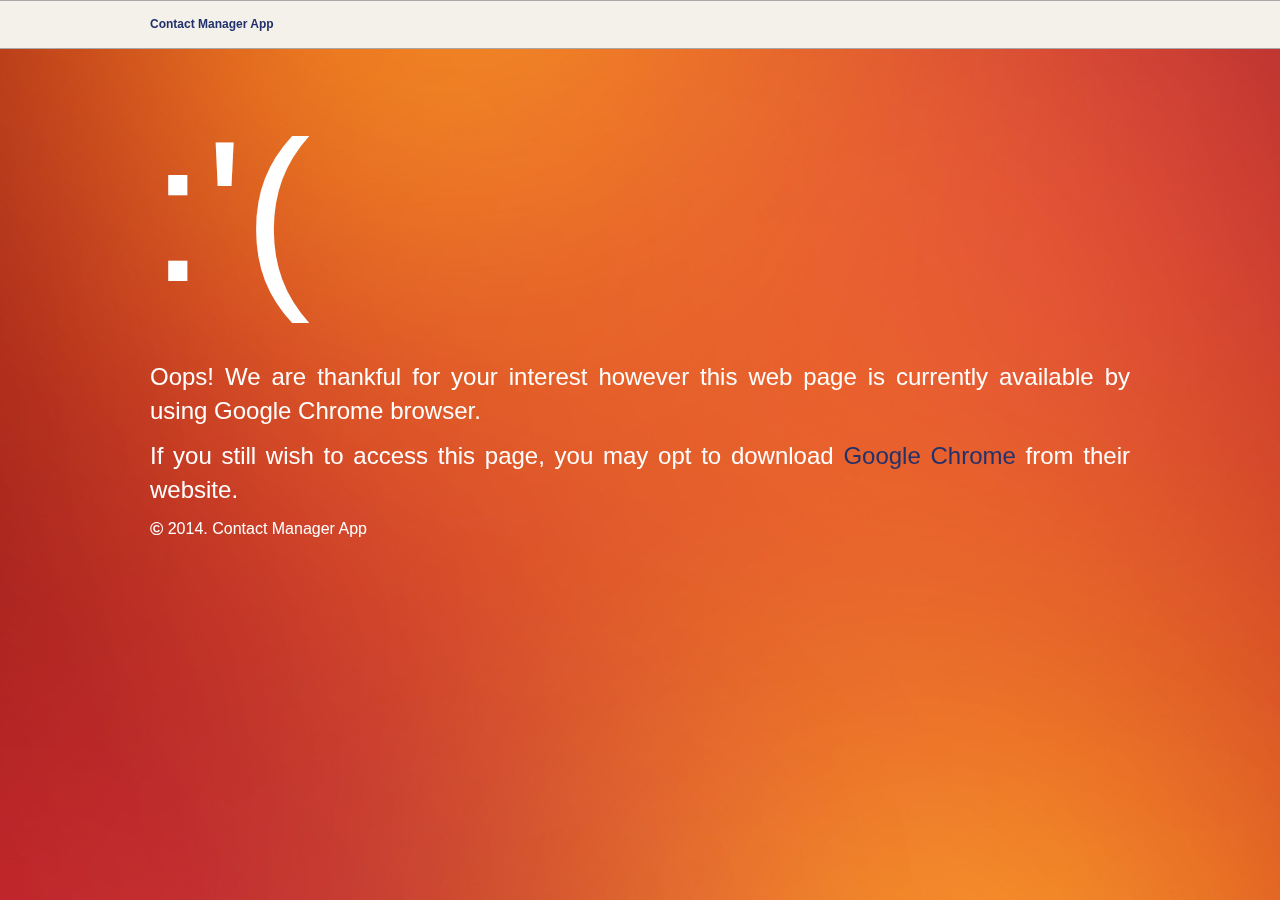
<file: templates/sorry.html>
<!DOCTYPE html>
<html>
<head>
	<title>Contact Manager</title>
	<link rel="stylesheet" type="text/css" href="/plugs/css/graphui.css">
	<link rel="stylesheet" type="text/css" href="/plugs/css/contactmgr.css">
</head>
<body>
	<div id="HomeBg" class="error"></div>
	<div id="pageContainer">
		<div id="pageHeader" class="uiHeaderLight">
			<div class='containerMain'>
              <div><strong><a class='uiTransition' href='/'>Contact Manager App</a></strong></div>
            </div>
		</div>
		<div id="pageBody">
			<div class="containerMain">
				<div class="errTitle">:'(</div>
				<div class="errMsg">
					<p>Oops! We are thankful for your interest however this web page is currently available by using Google Chrome browser.</p>
					<p>If you still wish to access this page, you may opt to download <a href="https://www.google.com/chrome/browser/" target="_blank">Google Chrome</a> from their website.</p>
				</div>
				<div class="errFooter"><p><span class="copy">&copy;</span> 2014. Contact Manager App</p></div>
			</div>
		</div>
	</div>
</body>
</html>
</file>
<file: plugs/css/graphui.css>
/*
  Graphnote CSS 
  (c) Graphnote Inc. All Rights Reserved. 
*/
/*CSS Set to default*/
html{-ms-text-size-adjust: 100%; /* 2 */ -webkit-text-size-adjust: 100%; /* 2 */}html, body{height: 100%; margin:0; padding:0;}article,aside,details,figcaption,figure,footer,header,hgroup,main,nav,section,summary{display: block;}audio,canvas,progress,video{display: inline-block; /* 1 */ vertical-align: baseline; /* 2 */}audio:not([controls]){display: none; height: 0;}[hidden],template{display: none;}a{background: transparent;}a:active,a:hover{outline: 0;}b,strong{font-weight: bold;}dfn{font-style: italic;}mark{background: #ff0; color: #000;}small{font-size: 80%;}sub,sup{font-size: 75%; line-height: 0; position: relative; vertical-align: baseline;}sup{top: -0.5em;}sub{bottom: -0.25em;}img{border: 0;}svg:not(:root){overflow: hidden;}figure{margin: 1em 40px;}hr{-moz-box-sizing: content-box; box-sizing: content-box; height: 0;}pre{overflow: auto;}code,kbd,pre,samp{font-family: Menlo,Monaco,Consolas,"Courier New",monospace; font-size: 1em;}code{color: #ff1212; background: #f3f1e9; padding: 0.5px 4px; border: 1px #A8A8A8 solid;border-radius: .5em;vertical-align:top;position: static;}pre{margin-top:10px;color: #FF2255; background: #2c2c2c; padding: 2px 4px; border: 2px #FF2255 solid;border-radius: .5em;}button,input,optgroup,select,textarea{color: inherit; /* 1 */ font: inherit; /* 2 */ margin: 0; /* 3 */outline:0;}button{overflow: visible;}button,select{text-transform: none;}button,html input[type="button"], /* 1 */input[type="reset"],input[type="submit"]{-webkit-appearance: button; /* 2 */ cursor: pointer; /* 3 */}button[disabled],html input[disabled]{cursor: default;}button::-moz-focus-inner,input::-moz-focus-inner{border: 0; padding: 0;}input[type="checkbox"],input[type="radio"]{box-sizing: border-box; /* 1 */ padding: 0; /* 2 */}input[type="number"]::-webkit-inner-spin-button,input[type="number"]::-webkit-outer-spin-button{height: auto;}input[type="search"]{-webkit-appearance: textfield; /* 1 */ -moz-box-sizing: content-box; -webkit-box-sizing: content-box; /* 2 */ box-sizing: content-box;}input[type="search"]::-webkit-search-cancel-button,input[type="search"]::-webkit-search-decoration{-webkit-appearance: none;}fieldset{border: 1px solid #c0c0c0; margin: 0 2px; padding: 0.35em 0.625em 0.75em;}legend{border: 0; /* 1 */ padding: 0; /* 2 */}textarea{overflow: auto;max-width: 100%}optgroup{font-weight: bold;}table{border-collapse: collapse; border-spacing: 0;}td,th{padding: 0;}body{overflow-y: scroll;padding: 0; margin: 0; left: 0; right: 0; top: 0; bottom: 0; color:#555; font-size: 12px; line-height: 1.42857; color: #333;}*{box-sizing: border-box; padding: 0; margin: 0; vertical-align: middle;}h1, h2, h3, h4, h5, h6{font-family: inherit; font-weight: bold; line-height: 20px; color: inherit; text-rendering: optimizelegibility;}h1, h2, h3{line-height: 40px;}span h1, span h2, span h3, span h4, span h5, span h6{display: inline-block; margin-top: 0px;}h1{font-size: 36px;}h2{font-size: 30px;}h3{font-size: 24px;}h4{font-size: 18px;}h5{font-size: 14px;font-weight: bold;}h6{font-size: 12px;font-weight: bold;}abbr{cursor: help; border-bottom: 1px dotted #222; vertical-align: top;}blockquote{padding: 10px 20px; margin: 0px 0px 20px; font-size: 17.5px; border-left: 5px solid #A8a8a8;}blockquote footer:before{content: "— ";}blockquote footer{font-size: 80%; line-height: 1.42857; color: #999;}blockquote.inverse{text-align: right; border-left: none; border-right: 5px solid #a8a8a8;}li{line-height: 20px;}/*div, span{margin-top: 10px; margin-bottom: 10px;}*/p{margin-bottom: 10px;word-wrap:break-word;}/*===============================================================================================* GraphUI Styles *===============================================================================================*//*GraphUI defaults*/body{font-family: 'Helvetica Neue',Helvetica,Arial,"hiragino kaku gothic pro",osaka,"Meiryo UI","ms pgothic",sans-serif;font-size: 12px;}form{margin: 0 0 20px;}fieldset{padding: 0; margin: 0; border: 0;}legend{display: block; width: 100%; padding: 0; margin-bottom: 20px; font-size: 21px; line-height: 40px; color: #333333; border: 0; border-bottom: 1px solid #e5e5e5;}legend small{font-size: 15px; color: #999999;}input[type="checkbox"], input[type="radio"]{vertical-align: baseline;}label{display: block; margin-bottom: 5px;}select, textarea,input[type="text"], input[type="password"],input[type="datetime"], input[type="datetime-local"],input[type="date"], input[type="month"],input[type="time"], input[type="week"],input[type="number"], input[type="email"],input[type="url"], input[type="search"],input[type="tel"], input[type="color"],.unTextFieldDisabled{display: inline-block; height: 28px; padding: 4px 6px; margin-top: 5px; margin-bottom: 5px; font-size: 12px; line-height: 16px; color: #555555; vertical-align: middle; -webkit-transition: border linear 0.2s, box-shadow linear 0.2s; -moz-transition: border linear 0.2s, box-shadow linear 0.2s; -o-transition: border linear 0.2s, box-shadow linear 0.2s; transition: border linear 0.2s, box-shadow linear 0.2s; /* -webkit-border-radius: 4px; -moz-border-radius: 4px; border-radius: 4px;*/}input,textarea,.uiTextFieldDisabled{width: 206px;}textarea{height: auto;}textarea, input[type="text"], input[type="password"],input[type="datetime"], input[type="datetime-local"],input[type="date"], input[type="month"],input[type="time"], input[type="week"],input[type="number"], input[type="email"],input[type="url"], input[type="search"],input[type="tel"], input[type="color"],.uiTextFieldDisabled{background-color: #ffffff; border: 1px solid #cccccc;}textarea:focus, input[type="text"]:focus, input[type="password"]:focus,input[type="datetime"]:focus, input[type="datetime-local"]:focus,input[type="date"]:focus, input[type="month"]:focus,input[type="time"]:focus, input[type="week"]:focus,input[type="number"]:focus, input[type="email"]:focus,input[type="url"]:focus, input[type="search"]:focus,input[type="tel"]:focus, input[type="color"]:focus,select:focus,.uiTextFieldDisabled:focus{border-color: #66AFE9; outline: 0px none; outline: thin dotted \\9; /* IE6-9 */ position: relative; -webkit-box-shadow: inset 0 1px 1px rgba(0, 0, 0, 0.075), 0 0 20px rgba(166, 159, 202, 0.9); -moz-box-shadow: inset 0 1px 1px rgba(0, 0, 0, 0.075), 0 0 20px rgba(166, 159, 202, 0.9); box-shadow: 0px 1px 1px rgba(0, 0, 0, 0.075), 0px 0px 20px rgba(166, 159, 202, 0.9);}input[type="radio"],input[type="checkbox"]{margin: 4px 0 0; margin-top: 1px \\9; *margin-top: 0; line-height: normal;}input[type="file"], input[type="image"],input[type="submit"], input[type="reset"],input[type="button"], input[type="radio"],input[type="checkbox"]{width: auto;}select, input[type="file"]{height: 30px; /* In IE7, the height of the select element cannot be changed by height, only font-size */ *margin-top: 4px; /* For IE7, add top margin to align select with labels */ line-height: 30px;}select{width: 220px; background-color: #ffffff;}select[multiple],select[size]{height: auto;}select:focus,input[type="file"]:focus,input[type="radio"]:focus,input[type="checkbox"]:focus{outline: none; /*outline: thin dotted #333; outline: 5px auto -webkit-focus-ring-color; outline-offset: -2px;*/}.uiTextFieldDisabled{overflow: hidden; white-space: nowrap;}.uiTextAreaDisabled{width: auto; height: auto;}input:-moz-placeholder,textarea:-moz-placeholder{color: #999999;}input:-ms-input-placeholder,textarea:-ms-input-placeholder{color: #999999;}input::-webkit-input-placeholder,textarea::-webkit-input-placeholder{color: #999999;}button::-moz-focus-inner, input[type="button"]::-moz-focus-inner, input[type="submit"]::-moz-focus-inner, input[type="reset"]::-moz-focus-inner{border: 0; padding: 0; margin:0;}label, select, button, input[type="button"], input[type="reset"], input[type="submit"], input[type="radio"], input[type="checkbox"]{cursor: pointer;z-index: 0;}select[multiple=multiple]{margin-bottom: -8px;}select[multiple=multiple] option, select option{margin-left: -6px; margin-right: -6px; padding-left: 10px; padding-right: 10px;}select[multiple=multiple] option:last-child{margin-bottom: 8px;}a:hover, a:focus{color: #000033; text-shadow: 0px 0px 2px #f0f0f0; text-decoration: none;}a{color: #22316C; text-decoration: none; vertical-align: baseline;}input, textarea, select{font-family: inherit;}input[type=text], input[type=password],input[type=email], input[type=select], textarea, select{border:1px solid #a8a8a8;}.clearfix{clear: both;}.pull-left{float: left;}.pull-right{float: right !important;}.sticky{position:fixed;}.well{min-height: 20px; padding: 19px; margin-bottom: 20px; background-color: #F5F5F5; border: 1px solid #E3E3E3; border-radius: 4px; box-shadow: 0px 1px 1px rgba(0, 0, 0, 0.05) inset;}.fade{opacity: 0; -webkit-transition: opacity 0.15s linear; -moz-transition: opacity 0.15s linear; -o-transition: opacity 0.15s linear; transition: opacity 0.15s linear;}.fade.in{opacity: 1;}button.close{padding: 0px; cursor: pointer; background: transparent; filter: none; border: 0px none;}.close{float: right; font-size: 20px; font-weight: bold; line-height: 20px; color: #000; text-shadow: 0px 0px 2px #FFF; opacity: 0.5;}.close:hover, .close:focus{color: #000; text-decoration: none; cursor: pointer; background: transparent; opacity: 0.4;}.welcome{background-color: #7350a0; background: -moz-linear-gradient(45deg, #6D3353 0%, #5b4577 100%); background: -webkit-gradient(linear, left bottom, right top, color-stop(0%,#6D3353), color-stop(100%,#5b4577)); background: -webkit-linear-gradient(45deg, #6D3353 0%,#5b4577 100%); background: -o-linear-gradient(45deg, #6D3353 0%,#5b4577 100%); background: -ms-linear-gradient(45deg, #6D3353 0%,#5b4577 100%); background: linear-gradient(45deg, #6D3353 0%,#5b4577 100%); filter: progid:DXImageTransform.Microsoft.gradient( startColorstr='#6D3353', endColorstr='#5b4577',GradientType=1 ); background: linear-gradient(45deg, #6D3353 , #5b4577 100%); color: #f3f1e9;}.welcome h1{font-size: 60px;margin-bottom: 10px}a, .uiTransition, .uiDropdown-menu.uiDropdown-toggler{-webkit-transition: all .25s ease; -moz-transition: all .25s ease; -ms-transition: all .25s ease; -o-transition: all .25s ease; transition: all .25s ease;}ul.uiStyle-List{list-style: none;}.uiStyle-ListDisplay{display: inline-block;}div.uiShowGrid form{height: 220px;}div.uiDisplay_Form form div{margin-bottom: -12px;}.uiFormLabeler{display: inline-block; margin-right: 5px; margin-top: 8px;}.uiDisplay_Form .uiDisplay_Form_Group{display: inline-block; margin-bottom: 0px; vertical-align: middle;}.uiDisplay_Form .uiShowGrid [class^="gridCol-"]{border:0;}div.uiDisplay_Form form div div:first-child{margin-top: 8px}.uiFormAction{padding: 20px; background-color: #f3f1e9; border-top: 1px solid #a8a8a8; display: table;}.uiFormAction:after{clear: both;}.small{color: #5c5c5c;}.uiAlignLeft{text-align: left;}.uiAlignRight{text-align: right;}.uiAlignCenter{text-align: center;}.uiAlignJustify{text-align: justify;}.uiTextMuted{color: #999 ;}.uiTextPrimary{color: #22316C;}.uiTextSuccess{color: #3C763D;}.uiTextInfo{color: #31708F;}.uiTextWarning{color: #8A6D3B;}.uiTextError{color: #A94442;}.uiMessageMuted, .uiMessagePrimary, .uiMessageSuccess, .uiMessageInfo, .uiMessageWarning, .uiMessageError{padding: 15px; color: #333;}.uiMessagePrimary{background-color: #88ACE0; border-color: #149BDF;color:#22316C;}.uiMessageSuccess{background-color:#DFF0D8; border-color: #D6E9C6; color: #468847;}.uiMessageInfo{background-color:#D9EDF7; border-color: #BCE8F1; color: #3A87AD;}.uiMessageWarning{background-color: #FCF8E3; border-color: #FBEED5; color: #C09853;}.uiMessageError{background-color: #F2DEDE;border-color:#EED3D7; color: #B94A48;}.uiCallout{margin:20px 0;padding:20px;border-left:3px solid #eee; border-right: 0px solid #eee;}.uiCallout.inverse{text-align: right; border-left: none; border-right-width: 3px;}.uiCallout h4{margin-top:0;margin-bottom:5px}.uiCallout p:last-child{margin-bottom:0}.uiCallout code{background-color:#f3f1e9;border-radius:.5em}.uiCalloutError{background-color:#fdf7f7;border-color:#d9534f}.uiCalloutError h4{color:#d9534f}.uiCalloutWarning{background-color:#fcf8f2;border-color:#f0ad4e}.uiCalloutWarning h4{color:#f0ad4e}.uiCalloutInfo{background-color:#f4f8fa;border-color:#5bc0de}.uiCalloutInfo h4{color:#5bc0de}.uiAlert{padding: 8px 35px 8px 14px; margin-bottom: 20px; text-shadow: 0px 1px 0px rgba(255, 255, 255, 0.5); border-size: 1px; border-radius: 4px;}.uiAlert .close{position: relative; top: -6px; right: -21px; line-height: 2px; font-weight: bolder;}.uiAlert span{font-weight: bold;}@-webkit-keyframes progress-bar-stripes{from{background-position: 40px 0;}to{background-position: 0 0;}}@-moz-keyframes progress-bar-stripes{from{background-position: 40px 0;}to{background-position: 0 0;}}@-ms-keyframes progress-bar-stripes{from{background-position: 40px 0;}to{background-position: 0 0;}}@-o-keyframes progress-bar-stripes{from{background-position: 0 0;}to{background-position: 40px 0;}}@keyframes progress-bar-stripes{from{background-position: 40px 0;}to{background-position: 0 0;}}.uiProgress{height: 20px; margin-bottom: 20px; overflow: hidden; background-color: #f7f7f7; background-image: -moz-linear-gradient(top, #f5f5f5, #f9f9f9); background-image: -webkit-gradient(linear, 0 0, 0 100%, from(#f5f5f5), to(#f9f9f9)); background-image: -webkit-linear-gradient(top, #f5f5f5, #f9f9f9); background-image: -o-linear-gradient(top, #f5f5f5, #f9f9f9); background-image: linear-gradient(to bottom, #f5f5f5, #f9f9f9); background-repeat: repeat-x; -webkit-border-radius: 4px; -moz-border-radius: 4px; border-radius: 4px; filter: progid:DXImageTransform.Microsoft.gradient(startColorstr='#fff5f5f5', endColorstr='#fff9f9f9', GradientType=0); -webkit-box-shadow: inset 0 1px 2px rgba(0, 0, 0, 0.1); -moz-box-shadow: inset 0 1px 2px rgba(0, 0, 0, 0.1); box-shadow: inset 0 1px 2px rgba(0, 0, 0, 0.1);}.uiProgress .loadedbar{margin: 0; float: left; width: 0; height: 100%; font-size: 12px; color: #ffffff; text-align: center; text-shadow: 0 -1px 0 rgba(0, 0, 0, 0.25); background-color: #0e90d2; background-image: -moz-linear-gradient(top, #149bdf, #0480be); background-image: -webkit-gradient(linear, 0 0, 0 100%, from(#149bdf), to(#0480be)); background-image: -webkit-linear-gradient(top, #149bdf, #0480be); background-image: -o-linear-gradient(top, #149bdf, #0480be); background-image: linear-gradient(to bottom, #149bdf, #0480be); background-repeat: repeat-x; filter: progid:DXImageTransform.Microsoft.gradient(startColorstr='#ff149bdf', endColorstr='#ff0480be', GradientType=0); -webkit-box-shadow: inset 0 -1px 0 rgba(0, 0, 0, 0.15); -moz-box-shadow: inset 0 -1px 0 rgba(0, 0, 0, 0.15); box-shadow: inset 0 -1px 0 rgba(0, 0, 0, 0.15); -webkit-box-sizing: border-box; -moz-box-sizing: border-box; box-sizing: border-box; -webkit-transition: width 0.6s ease; -moz-transition: width 0.6s ease; -o-transition: width 0.6s ease; transition: width 0.6s ease;}.uiProgress .loadedbar + .loadedbar{-webkit-box-shadow: inset 1px 0 0 rgba(0, 0, 0, 0.15), inset 0 -1px 0 rgba(0, 0, 0, 0.15); -moz-box-shadow: inset 1px 0 0 rgba(0, 0, 0, 0.15), inset 0 -1px 0 rgba(0, 0, 0, 0.15); box-shadow: inset 1px 0 0 rgba(0, 0, 0, 0.15), inset 0 -1px 0 rgba(0, 0, 0, 0.15);}.uiProgress-striped .loadedbar{background-color: #149bdf; background-image: -webkit-gradient(linear, 0 100%, 100% 0, color-stop(0.25, rgba(255, 255, 255, 0.15)), color-stop(0.25, transparent), color-stop(0.5, transparent), color-stop(0.5, rgba(255, 255, 255, 0.15)), color-stop(0.75, rgba(255, 255, 255, 0.15)), color-stop(0.75, transparent), to(transparent)); background-image: -webkit-linear-gradient(45deg, rgba(255, 255, 255, 0.15) 25%, transparent 25%, transparent 50%, rgba(255, 255, 255, 0.15) 50%, rgba(255, 255, 255, 0.15) 75%, transparent 75%, transparent); background-image: -moz-linear-gradient(45deg, rgba(255, 255, 255, 0.15) 25%, transparent 25%, transparent 50%, rgba(255, 255, 255, 0.15) 50%, rgba(255, 255, 255, 0.15) 75%, transparent 75%, transparent); background-image: -o-linear-gradient(45deg, rgba(255, 255, 255, 0.15) 25%, transparent 25%, transparent 50%, rgba(255, 255, 255, 0.15) 50%, rgba(255, 255, 255, 0.15) 75%, transparent 75%, transparent); background-image: linear-gradient(45deg, rgba(255, 255, 255, 0.15) 25%, transparent 25%, transparent 50%, rgba(255, 255, 255, 0.15) 50%, rgba(255, 255, 255, 0.15) 75%, transparent 75%, transparent); -webkit-background-size: 40px 40px; -moz-background-size: 40px 40px; -o-background-size: 40px 40px; background-size: 40px 40px;}.uiProgress.active .loadedbar{-webkit-animation: progress-bar-stripes 2s linear infinite; -moz-animation: progress-bar-stripes 2s linear infinite; -ms-animation: progress-bar-stripes 2s linear infinite; -o-animation: progress-bar-stripes 2s linear infinite; animation: progress-bar-stripes 2s linear infinite;}.uiProgress-danger .loadedbar,.uiProgress .loadedbar-danger{background-color: #dd514c; background-image: -moz-linear-gradient(top, #ee5f5b, #c43c35); background-image: -webkit-gradient(linear, 0 0, 0 100%, from(#ee5f5b), to(#c43c35)); background-image: -webkit-linear-gradient(top, #ee5f5b, #c43c35); background-image: -o-linear-gradient(top, #ee5f5b, #c43c35); background-image: linear-gradient(to bottom, #ee5f5b, #c43c35); background-repeat: repeat-x; filter: progid:DXImageTransform.Microsoft.gradient(startColorstr='#ffee5f5b', endColorstr='#ffc43c35', GradientType=0);}.uiProgress-danger.uiProgress-striped .loadedbar,.uiProgress-striped .loadedbar-danger{background-color: #ee5f5b; background-image: -webkit-gradient(linear, 0 100%, 100% 0, color-stop(0.25, rgba(255, 255, 255, 0.15)), color-stop(0.25, transparent), color-stop(0.5, transparent), color-stop(0.5, rgba(255, 255, 255, 0.15)), color-stop(0.75, rgba(255, 255, 255, 0.15)), color-stop(0.75, transparent), to(transparent)); background-image: -webkit-linear-gradient(45deg, rgba(255, 255, 255, 0.15) 25%, transparent 25%, transparent 50%, rgba(255, 255, 255, 0.15) 50%, rgba(255, 255, 255, 0.15) 75%, transparent 75%, transparent); background-image: -moz-linear-gradient(45deg, rgba(255, 255, 255, 0.15) 25%, transparent 25%, transparent 50%, rgba(255, 255, 255, 0.15) 50%, rgba(255, 255, 255, 0.15) 75%, transparent 75%, transparent); background-image: -o-linear-gradient(45deg, rgba(255, 255, 255, 0.15) 25%, transparent 25%, transparent 50%, rgba(255, 255, 255, 0.15) 50%, rgba(255, 255, 255, 0.15) 75%, transparent 75%, transparent); background-image: linear-gradient(45deg, rgba(255, 255, 255, 0.15) 25%, transparent 25%, transparent 50%, rgba(255, 255, 255, 0.15) 50%, rgba(255, 255, 255, 0.15) 75%, transparent 75%, transparent);}.uiProgress-success .loadedbar,.uiProgress .loadedbar-success{background-color: #5eb95e; background-image: -moz-linear-gradient(top, #62c462, #57a957); background-image: -webkit-gradient(linear, 0 0, 0 100%, from(#62c462), to(#57a957)); background-image: -webkit-linear-gradient(top, #62c462, #57a957); background-image: -o-linear-gradient(top, #62c462, #57a957); background-image: linear-gradient(to bottom, #62c462, #57a957); background-repeat: repeat-x; filter: progid:DXImageTransform.Microsoft.gradient(startColorstr='#ff62c462', endColorstr='#ff57a957', GradientType=0);}.uiProgress-success.uiProgress-striped .loadedbar,.uiProgress-striped .loadedbar-success{background-color: #62c462; background-image: -webkit-gradient(linear, 0 100%, 100% 0, color-stop(0.25, rgba(255, 255, 255, 0.15)), color-stop(0.25, transparent), color-stop(0.5, transparent), color-stop(0.5, rgba(255, 255, 255, 0.15)), color-stop(0.75, rgba(255, 255, 255, 0.15)), color-stop(0.75, transparent), to(transparent)); background-image: -webkit-linear-gradient(45deg, rgba(255, 255, 255, 0.15) 25%, transparent 25%, transparent 50%, rgba(255, 255, 255, 0.15) 50%, rgba(255, 255, 255, 0.15) 75%, transparent 75%, transparent); background-image: -moz-linear-gradient(45deg, rgba(255, 255, 255, 0.15) 25%, transparent 25%, transparent 50%, rgba(255, 255, 255, 0.15) 50%, rgba(255, 255, 255, 0.15) 75%, transparent 75%, transparent); background-image: -o-linear-gradient(45deg, rgba(255, 255, 255, 0.15) 25%, transparent 25%, transparent 50%, rgba(255, 255, 255, 0.15) 50%, rgba(255, 255, 255, 0.15) 75%, transparent 75%, transparent); background-image: linear-gradient(45deg, rgba(255, 255, 255, 0.15) 25%, transparent 25%, transparent 50%, rgba(255, 255, 255, 0.15) 50%, rgba(255, 255, 255, 0.15) 75%, transparent 75%, transparent);}.uiProgress-info .loadedbar,.uiProgress .loadedbar-info{background-color: #4bb1cf; background-image: -moz-linear-gradient(top, #5bc0de, #339bb9); background-image: -webkit-gradient(linear, 0 0, 0 100%, from(#5bc0de), to(#339bb9)); background-image: -webkit-linear-gradient(top, #5bc0de, #339bb9); background-image: -o-linear-gradient(top, #5bc0de, #339bb9); background-image: linear-gradient(to bottom, #5bc0de, #339bb9); background-repeat: repeat-x; filter: progid:DXImageTransform.Microsoft.gradient(startColorstr='#ff5bc0de', endColorstr='#ff339bb9', GradientType=0);}.uiProgress-info.uiProgress-striped .loadedbar,.uiProgress-striped .loadedbar-info{background-color: #5bc0de; background-image: -webkit-gradient(linear, 0 100%, 100% 0, color-stop(0.25, rgba(255, 255, 255, 0.15)), color-stop(0.25, transparent), color-stop(0.5, transparent), color-stop(0.5, rgba(255, 255, 255, 0.15)), color-stop(0.75, rgba(255, 255, 255, 0.15)), color-stop(0.75, transparent), to(transparent)); background-image: -webkit-linear-gradient(45deg, rgba(255, 255, 255, 0.15) 25%, transparent 25%, transparent 50%, rgba(255, 255, 255, 0.15) 50%, rgba(255, 255, 255, 0.15) 75%, transparent 75%, transparent); background-image: -moz-linear-gradient(45deg, rgba(255, 255, 255, 0.15) 25%, transparent 25%, transparent 50%, rgba(255, 255, 255, 0.15) 50%, rgba(255, 255, 255, 0.15) 75%, transparent 75%, transparent); background-image: -o-linear-gradient(45deg, rgba(255, 255, 255, 0.15) 25%, transparent 25%, transparent 50%, rgba(255, 255, 255, 0.15) 50%, rgba(255, 255, 255, 0.15) 75%, transparent 75%, transparent); background-image: linear-gradient(45deg, rgba(255, 255, 255, 0.15) 25%, transparent 25%, transparent 50%, rgba(255, 255, 255, 0.15) 50%, rgba(255, 255, 255, 0.15) 75%, transparent 75%, transparent);}.uiProgress-warning .loadedbar,.uiProgress .loadedbar-warning{background-color: #faa732; background-image: -moz-linear-gradient(top, #fbb450, #f89406); background-image: -webkit-gradient(linear, 0 0, 0 100%, from(#fbb450), to(#f89406)); background-image: -webkit-linear-gradient(top, #fbb450, #f89406); background-image: -o-linear-gradient(top, #fbb450, #f89406); background-image: linear-gradient(to bottom, #fbb450, #f89406); background-repeat: repeat-x; filter: progid:DXImageTransform.Microsoft.gradient(startColorstr='#fffbb450', endColorstr='#fff89406', GradientType=0);}.uiProgress-warning.uiProgress-striped .loadedbar,.uiProgress-striped .loadedbar-warning{background-color: #fbb450; background-image: -webkit-gradient(linear, 0 100%, 100% 0, color-stop(0.25, rgba(255, 255, 255, 0.15)), color-stop(0.25, transparent), color-stop(0.5, transparent), color-stop(0.5, rgba(255, 255, 255, 0.15)), color-stop(0.75, rgba(255, 255, 255, 0.15)), color-stop(0.75, transparent), to(transparent)); background-image: -webkit-linear-gradient(45deg, rgba(255, 255, 255, 0.15) 25%, transparent 25%, transparent 50%, rgba(255, 255, 255, 0.15) 50%, rgba(255, 255, 255, 0.15) 75%, transparent 75%, transparent); background-image: -moz-linear-gradient(45deg, rgba(255, 255, 255, 0.15) 25%, transparent 25%, transparent 50%, rgba(255, 255, 255, 0.15) 50%, rgba(255, 255, 255, 0.15) 75%, transparent 75%, transparent); background-image: -o-linear-gradient(45deg, rgba(255, 255, 255, 0.15) 25%, transparent 25%, transparent 50%, rgba(255, 255, 255, 0.15) 50%, rgba(255, 255, 255, 0.15) 75%, transparent 75%, transparent); background-image: linear-gradient(45deg, rgba(255, 255, 255, 0.15) 25%, transparent 25%, transparent 50%, rgba(255, 255, 255, 0.15) 50%, rgba(255, 255, 255, 0.15) 75%, transparent 75%, transparent);}/*text buttons*/input.uiTextFieldDisabled, input.uiTextFieldDisabled:active, input.uiTextFieldDisabled:hover, input.uiTextFieldDisabled:focus{background-color: #e0e0e0; border-color: #a8a8a8; box-shadow: none;}.uiTextFieldMessage{display: inline-block; padding-left: 5px;}div.uiButtonAppend{display: inline-block;}.uiButtonAppend div, .uiButtonAppend label{display: inline-block;}.uiButtonAppend label{margin:0;}.uiButtonAppend > label > input[type="radio"], .uiButtonAppend > label > input[type="checkbox"]{display: none;}.uiButtonAppend input[type="text"],.uiButtonAppend input[type="password"],.uiButtonAppend textarea{z-index: 0;}.uiButtonAppend input[type="text"]:focus, .uiButtonAppend input[type="password"]:focus,.uiButtonAppend textarea:focus{z-index: 1;}.uiButtonAppend .textAppended:first-child{margin-right: -5px !important;}.uiButtonAppend .textAppended{border: 1px solid #A8A8A8; display: inline-block; padding: 4.5px 8px; height: 28px; margin: 0; text-align: center; background-color: #E0E0E0;}.uiButtonAppend .textAppended, .uiButtonAppend input[type="text"],.uiButtonAppend input[type="password"],.uiButtonAppend input[type="button"],.uiButtonAppend input[type="submit"], .uiButtonAppend input[type="reset"],.uiButtonAppend .uiDropdown-selected, .uiButtonAppend label{margin-right: -4px;}.uiButtonAppend .textAppended:first-child,.uiButtonAppend input[type="text"],.uiButtonAppend input[type="password"],.uiButtonAppend input[type="button"]:first-child,.uiButtonAppend input[type="submit"]:first-child, .uiButtonAppend input[type="reset"]:first-child{margin-left: 0;}.uiButtonAppend button{margin-right: -0.325em;}.uiButtonAppend .textAppended:nth-child(2){margin-left: 0px;}.uiButtonAppend input.buttonAppended, .uiButtonAppend button.buttonAppended{font-size: 12px;}.uiButtonAppend input.buttonAppended{padding: 4px 8px;}.uiButtonAppend button.buttonAppended{padding: 4px 8px;}input[type="submit"], input[type="button"], input[type="reset"], button, .uiButton{color: #333; font-size: 12px; padding:4px 6px; height: 28px; border:1px solid #222; border-color: #ADADAD; background: -moz-linear-gradient(to bottom, #FFFFFF 0%, #E0E0E0 100%); background: -webkit-gradient(linear, left top, left bottom, color-stop(0%,#FFFFFF), color-stop(100%,#E0E0E0)); background: -webkit-linear-gradient(to bottom, #FFFFFF 0%,#E0E0E0 100%); background: -o-linear-gradient(to bottom, #FFFFFF 0%,#E0E0E0 100%); background: -ms-linear-gradient(to bottom, #FFFFFF 0%,#E0E0E0 100%); background: linear-gradient(to bottom, #FFFFFF 0%,#E0E0E0 100%); filter: progid:DXImageTransform.Microsoft.gradient( startColorstr='#FFFFFF', endColorstr='#E0E0E0',GradientType=0 ); background: linear-gradient(to bottom,#FFFFFF , #E0E0E0 100%); background-image: linear-gradient(to bottom,#FFFFFF 0px, #E0E0E0 100%); cursor:pointer;}input[type="submit"], input[type="button"], input[type="reset"], button{position: relative;}input[type="submit"]:hover, input[type="button"]:hover, input[type="reset"]:hover, button:hover{opacity: 0.9}.uiDropdownOpen button.uiDropdown-selected , .uiDropdownOpen a.uiDropdown-selected.uiDropdownOpen input[type="submit"].uiDropdown-selected , .uiDropdownOpen input[type="button"].uiDropdown-selected , input[type="submit"]:active, input[type="button"]:active, input[type="reset"]:active,button.uiButtonDisabled,button.uiButtonDisabled:active, input.uiButtonDisabled, input.uiButtonDisabled:hover, input.uiButtonDisabled:focus, input.uiButtonDisabled:active, button:active, .uiButton.active, [role^="toggle"] label:active{background-image: none; filter: none; background-color: #E0E0E0; opacity: 1;}.uiButtonAppend input[type="text"], .uiButtonAppend input[type="password"], .uiButtonAppend input[type="email"]{padding: 0.45em 6px; display: inline-block;}input.uiButtonSmall, button.uiButtonSmall, .uiButtonAppend input.uiButtonSmall, .uiButtonAppend button.uiButtonSmall, .uiTextFieldSmall{padding: 2px 6px !important; font-size: 11px !important; height: 24px !important;}input.uiButtonLarge, button.uiButtonLarge, .uiButtonAppend input.uiButtonLarge, .uiButtonAppend button.uiButtonLarge, .uiTextFieldLarge{padding: 6px 10px !important; font-size: 16px !important; height: 34px !important; line-height: 19px !important;}input.uiButtonVeryLarge, button.uiButtonVeryLarge, .uiButtonAppend input.uiButtonVeryLarge, .uiButtonAppend button.uiButtonVeryLarge, .uiTextFieldVeryLarge{padding: 6px 12px !important; font-size: 18px !important; height: 40px !important; line-height: 22px !important;}button.uiButtonDisabled,button.uiButtonDisabled:focus,button.uiButtonDisabled:hover,button.uiButtonDisabled:active,input.uiButtonDisabled, input.uiButtonDisabled.uiButtonStandard, input.uiButtonDisabled.uiButtonSpecial,input.uiButtonDisabled:focus, input.uiButtonDisabled.uiButtonStandard:focus, input.uiButtonDisabled.uiButtonSpecial:focus,input.uiButtonDisabled:active, input.uiButtonDisabled.uiButtonStandard:active, input.uiButtonDisabled.uiButtonSpecial:active,input.uiButtonDisabled:hover, input.uiButtonDisabled.uiButtonStandard:hover, input.uiButtonDisabled.uiButtonSpecial:hover{opacity: 0.9;}input.uiButtonStandard, button.uiButtonStandard, div.uiButtonStandard, [role^="toggle"] label.uiButtonStandard{border-color: #22316C; background-color: #1F4D72; background: -moz-linear-gradient(to bottom, #283A90 0%, #22316C 100%); background: -webkit-gradient(linear, left top, left bottom, color-stop(0%,#283A90), color-stop(100%,#22316C)); background: -webkit-linear-gradient(to bottom, #283A90 0%,#22316C 100%); background: -o-linear-gradient(to bottom, #283A90 0%,#22316C 100%); background: -ms-linear-gradient(to bottom, #283A90 0%,#22316C 100%); background: linear-gradient(to bottom, #283A90 0%,#22316C 100%); filter: progid:DXImageTransform.Microsoft.gradient( startColorstr='#283A90', endColorstr='#22316C',GradientType=0 ); background: linear-gradient(to bottom, #283A90 , #22316C 100%); background-image: linear-gradient(to bottom, #283A90 0px, #22316C 100%); color: #f3f1e9;}.uiDropdownOpen .uiButtonStandard.uiDropdown-selected , .uiButtonStandard.active, button.uiButtonStandard:active, button.uiButtonDisabled.uiButtonStandard, button.uiButtonDisabled.uiButtonStandard:focus, button.uiButtonDisabled.uiButtonStandard:active,input.uiButtonStandard:active, input.uiButtonDisabled.uiButtonStandard, input.uiButtonDisabled.uiButtonStandard:focus, input.uiButtonDisabled.uiButtonStandard:active,[role^="toggle"] label.uiButtonStandard:active, [role^="toggle"] label.uiButtonStandard.active{background-color: #162252; background-image: none; filter: none;}input.uiButtonSpecial, button.uiButtonSpecial, div.uiButtonSpecial, [role^="toggle"] label.uiButtonSpecial{border-color: #398439; background-color: #478447; background: -moz-linear-gradient(to bottom, #5CB85C 0%, #478447 100%); background: -webkit-gradient(linear, left top, left bottom, color-stop(0%,#5CB85C), color-stop(100%,#478447)); background: -webkit-linear-gradient(to bottom, #5CB85C 0%,#478447 100%); background: -o-linear-gradient(to bottom, #5CB85C 0%,#478447 100%); background: -ms-linear-gradient(to bottom, #5CB85C 0%,#478447 100%); background: linear-gradient(to bottom, #5CB85C 0%,#478447 100%); filter: progid:DXImageTransform.Microsoft.gradient( startColorstr='#5CB85C', endColorstr='#478447',GradientType=0 ); background: linear-gradient(to bottom, #5CB85C , #478447 100%); background-image: linear-gradient(to bottom, #5CB85C 0px, #478447 100%); color: #f3f1e9;}.uiDropdownOpen .uiButtonSpecial.uiDropdown-selected , .uiButtonSpecial.active, button.uiButtonSpecial:active, button.uiButtonDisabled.uiButtonSpecial, button.uiButtonDisabled.uiButtonSpecial:focus, button.uiButtonDisabled.uiButtonSpecial:active, button.uiButtonDisabled.uiButtonSpecial:hover,input.uiButtonSpecial:active, input.uiButtonDisabled.uiButtonSpecial, input.uiButtonDisabled.uiButtonSpecial:focus, input.uiButtonDisabled.uiButtonSpecial:active, input.uiButtonDisabled.uiButtonSpecial:hover,[role^="toggle"] label.uiButtonSpecial:active, [role^="toggle"] label.uiButtonSpecial.active{background-color: #478447; background-image: none; filter: none;}input[class*="span"],select[class*="span"],textarea[class*="span"],.uiTextFieldDisabled[class*="span"],.row-fluid input[class*="span"],.row-fluid select[class*="span"],.row-fluid textarea[class*="span"],.row-fluid .uiTextFieldDisabled[class*="span"]{float: none; margin-left: 0;}.uiRadio, .uiCheckbox{min-height: 20px; padding-left: 20px; display: block;}.uiRadioInline, .uiCheckboxInline{display: inline-block; padding-top: 5px; margin-bottom: 0px; vertical-align: top;}.uiRadioInline input[type="radio"], .uiCheckboxInline input[type="checkbox"]{margin-top: -4px;margin-bottom: 8px;}.uiHeaderStaticFix{margin-top: 100px;}.uiHeaderLarge{height:80px;}[id^="page"]{margin:0px !important;padding-top: 10px;padding-bottom: 10px; left:0; right:0; min-width: 1024px;}#pageHeader,{background: #000; margin:0; z-index: 9999;}#pageHeader.uiHeaderDark, .uiHeaderDark{color: #f3f1e9; background-color: #222; background-color: #1F4D72; background: -moz-linear-gradient(to bottom, #3A3A3A 0%, #222 100%); background: -webkit-gradient(linear, left top, left bottom, color-stop(0%,#3A3A3A), color-stop(100%,#222)); background: -webkit-linear-gradient(to bottom, #3A3A3A 0%,#222 100%); background: -o-linear-gradient(to bottom, #3A3A3A 0%,#222 100%); background: -ms-linear-gradient(to bottom, #3A3A3A 0%,#222 100%); background: linear-gradient(to bottom, #3A3A3A 0%,#222 100%); filter: progid:DXImageTransform.Microsoft.gradient( startColorstr='#3A3A3A', endColorstr='#222',GradientType=0 ); background-image: linear-gradient(to bottom, #3a3a3a 0px, #222 100%);}.uiHeaderDark input[type="text"], .uiHeaderDark input[type="password"], .uiHeaderDark select, .uiHeaderDark textarea,.uiHeaderBlue input[type="text"], .uiHeaderBlue input[type="password"], .uiHeaderBlue select, .uiHeaderBlue textarea{color: #222;}.uiHeaderDark a, .welcome a{color: #f3f1e9; text-decoration: none;}.uiHeaderDark a:hover, .welcome a:hover{color: #fff;}#pageHeader.uiHeaderLight, .uiHeaderLight{color: #222; background:#f3f1e9; border-top: 1px solid #a8a8a8; border-bottom: 1px solid #a8a8a8;}#pageHeader.uiHeaderBlue, .uiHeaderBlue{color: #f3f1e9; background-color: #1F4D72; background: -moz-linear-gradient(to bottom, #428BCA 0%, #22316C 100%); background: -webkit-gradient(linear, left top, left bottom, color-stop(0%,#428BCA), color-stop(100%,#22316C)); background: -webkit-linear-gradient(to bottom, #428BCA 0%,#22316C 100%); background: -o-linear-gradient(to bottom, #428BCA 0%,#22316C 100%); background: -ms-linear-gradient(to bottom, #428BCA 0%,#22316C 100%); background: linear-gradient(to bottom, #428BCA 0%,#22316C 100%); filter: progid:DXImageTransform.Microsoft.gradient( startColorstr='#428BCA', endColorstr='#22316C',GradientType=0 ); background-image: linear-gradient(to bottom, #428bca 0px, #22316C 100%);}#pageContainer{padding: 0px !important; min-height:100%; position:relative;}#pageFooter{position: absolute; bottom:0; width: 100%; padding:0;}#pageBody{padding-bottom: 80px;}.pageTitle *{vertical-align: bottom;}.pageTitle{top:5px;}.containerWrapper{word-wrap: break-word; overflow: hidden; padding: 0px 0px}.containerMain{width: 980px;/*1024px;*/ margin: auto; margin-top:10px; margin-bottom: 10px;}.containerContent{width:1024px; margin: auto; margin-top:20px; margin-bottom: 20px;}.containerMain > div{margin-top: 5px; margin-bottom: 5px;}.containerMainLimit{width: 994px; margin: auto; margin-top:10px; top: 0; bottom: 0; left: 0; right: 0; height: 100%;}.gridAsLabel{text-align: right;}.gridCol-1, .gridCol-2, .gridCol-3, .gridCol-4, .gridCol-5,.gridCol-6, .gridCol-7, .gridCol-8, .gridCol-9, .gridCol-10, .gridCol-11, .gridCol-11, .gridCol-12{position: relative; min-height: 1px; padding-left: 15px; padding-right: 15px; float: left;}.uiShowGrid div{display: block; margin-bottom: 15px;}[class^="gridCol-"].gridCol-child > div{display: inline-block;}.uiShowGrid [class^="gridCol-"]{padding-top: 10px; padding-bottom: 10px; background-color: #e0e0e0; border: 1px solid transparent;}.gridCol-1{width: 8.33333333%;}.gridCol-2{width: 16.66666667%;}.gridCol-3{width: 25%;}.gridCol-4{width: 33.33333333%;}.gridCol-5{width: 41.66666667%;}.gridCol-6{width: 50%;}.gridCol-7{width: 58.33333333%;}.gridCol-8{width: 66.66666667%;}.gridCol-9{width: 75%;}.gridCol-10{width: 83.33333333%;}.gridCol-11{width: 91.66666667%;}.gridCol-12{width: 100%;}/*PULL*/.gridCol-pull-1{right: 8.33333333%;}.gridCol-pull-2{right: 16.66666667%;}.gridCol-pull-3{right: 25%;}.gridCol-pull-4{right: 33.33333333%;}.gridCol-pull-5{right: 41.66666667%;}.gridCol-pull-6{right: 50%;}.gridCol-pull-7{right: 58.33333333%;}.gridCol-pull-8{right: 66.66666667%;}.gridCol-pull-9{right: 75%;}.gridCol-pull-10{right: 83.33333333%;}.gridCol-pull-11{right: 91.66666667%;}.gridCol-pull-12{right: 100%;}/*PUSH*/.gridCol-push-1{left: 8.33333333%;}.gridCol-push-2{left: 16.66666667%;}.gridCol-push-3{left: 25%;}.gridCol-push-4{left: 33.33333333%;}.gridCol-push-5{left: 41.66666667%;}.gridCol-push-6{left: 50%;}.gridCol-push-7{left: 58.33333333%;}.gridCol-push-8{left: 66.66666667%;}.gridCol-push-9{left: 75%;}.gridCol-push-10{left: 83.33333333%;}.gridCol-push-11{left: 91.66666667%;}.gridCol-push-12{left: 100%;}/*OFFSET*/.gridCol-offset-1{margin-left: 8.33333333%;}.gridCol-offset-2{margin-left: 16.66666667%;}.gridCol-offset-3{margin-left: 25%;}.gridCol-offset-4{margin-left: 33.33333333%;}.gridCol-offset-5{margin-left: 41.66666667%;}.gridCol-offset-6{margin-left: 50%;}.gridCol-offset-7{margin-left: 58.33333333%;}.gridCol-offset-8{margin-left: 66.66666667%;}.gridCol-offset-9{margin-left: 75%;}.gridCol-offset-10{margin-left: 83.33333333%;}.gridCol-offset-11{margin-left: 91.66666667%;}.gridCol-offset-12{margin-left: 100%;}.uiPlaceholder.span1 *, .span1{width: 46px;}.uiPlaceholder.span12 *, .span12{width: 926px;}.uiPlaceholder.span11 *, .span11{width: 846px;}.uiPlaceholder.span10 *, .span10{width: 766px;}.uiPlaceholder.span9 *, .span9{width: 686px;}.uiPlaceholder.span8 *, .span8{width: 606px;}.uiPlaceholder.span7 *, .span7{width: 526px;}.uiPlaceholder.span6 *, .span6{width: 446px;}.uiPlaceholder.span5 *, .span5{width: 366px;}.uiPlaceholder.span4 *, .span4{width: 286px;}.uiPlaceholder.span3 *, .span3{width: 206px;}.uiPlaceholder.span2 *, .span2{width: 126px;}.uiButtonAppend [class*="span"]{margin-right: -4px}input.span12, textarea.span12, .uiTextFieldDisabled.span12{width: 956px;}input.span11, textarea.span11, .uiTextFieldDisabled.span11{width: 846px;}input.span10, textarea.span10, .uiTextFieldDisabled.span10{width: 766px;}input.span9, textarea.span9, .uiTextFieldDisabled.span9{width: 686px;}input.span8, textarea.span8, .uiTextFieldDisabled.span8{width: 606px;}input.span7, textarea.span7, .uiTextFieldDisabled.span7{width: 526px;}input.span6, textarea.span6, .uiTextFieldDisabled.span6{width: 446px;}input.span5, textarea.span5, .uiTextFieldDisabled.span5{width: 366px;}input.span4, textarea.span4, .uiTextFieldDisabled.span4{width: 286px;}input.span3, textarea.span3, .uiTextFieldDisabled.span3{width: 206px;}input.span2, textarea.span2, .uiTextFieldDisabled.span2{width: 126px;}input.span1, textarea.span1, .uiTextFieldDisabled.span1{width: 46px;}/*if input button has icon use div with .uiButtonIcon class*/.uiButtonIcon{display: inline-block;}.uiButtonIcon i{line-height: normal; position: absolute; margin-top: 6px; margin-left: 6px;}.uiButtonIcon input{padding-left: 24px;}.uiButtonGroup div button{display: inline-block;}.uiButtonGroup.vertical div button:first-child{margin-top: 0px;}.uiButtonGroup.vertical div button{display: block; margin-top: -1px;}.uiDropup, .uiDropdown{position: relative; display: inline-block;}.uiDropdownOpen{z-index: 1000;}.uiDropdown-menu, .uiDropdown-submenu{-webkit-transition: all 0.5s ease; -moz-transition: all 0.5s ease; -o-transition: all 0.5s ease; transition: all 0.5s ease;}.uiDropdown-menu{position: absolute; top: 100%; left: 0px; display: none; float: left; min-width: 160px; padding: 5px 0px; margin: 2px 0px 0px; list-style: none outside none; background-color: #FFF; border: 1px solid #E5E5E5; border-radius: 1px; box-shadow: 0px 0px 15px 2px rgba(0, 0, 0, 0.5); background-clip: padding-box;}.uiDropdown-menu > li.uiDropdown-header{padding: 3px 20px; color:#A8A8A8; font-size: 11px;}.uiDropdown-menu > li > a:hover, .uiDropdown-menu > li > a:focus, .uiDropdown-submenu:hover > a, .uiDropdown-submenu:focus > a{color: #FFF; text-decoration: none; text-shadow: none; background-color: #E5E5E5; background-repeat: repeat-x;}.uiDropdown-menu > li > a{text-decoration: none; display: block; padding: 3px 20px; clear: both; font-weight: normal; line-height: 20px; color: #333; white-space: nowrap;}.uiDropdown-menu .divider{height: 2px; margin: 9px 1px; overflow: hidden; background-color: #E5E5E5; border-bottom: 1px solid #FFF;}.uiDropdown-menu > .disabled > a, .uiDropdown-menu > .disabled > a:hover, .uiDropdown-menu > .disabled > a:focus{color: #999; background: none; cursor: default;}.uiDropdown-submenu > a:after{display: block; float: right; width: 0px; height: 0px; margin-top: 5px; margin-right: -10px; border-color: transparent transparent transparent #333; border-style: solid; border-width: 5px 0px 5px 5px; content: " ";}.uiDropdown-submenu > a:focus:after{border-color: transparent transparent transparent #fff;}.uiDropdown-menu > li > a:hover,.uiDropdown-menu > li > a:focus,.uiDropdown-submenu:hover > a,.uiDropdown-submenu:focus > a{color: #ffffff; text-decoration: none; background-color: #22316C; background-repeat: repeat-x; /*filter: progid:DXImageTransform.Microsoft.gradient(startColorstr='#ff00cc', endColorstr='#ff00b3', GradientType=0);*/}.uiDropdown-menu > .active > a,.uiDropdown-menu > .active > a:hover,.uiDropdown-menu > .active > a:focus,.uiDropdown-menu > .active > a:active{color: #ffffff; text-decoration: none; background-color: #22316C; background-repeat: repeat-x; filter: progid:DXImageTransform.Microsoft.gradient(startColorstr='#ff0088cc', endColorstr='#ff0077b3', GradientType=0);}.uiDropdown-menu > .disabled > a,.uiDropdown-menu > .disabled > a:hover,.uiDropdown-menu > .disabled > a:focus{color: #999999;}.uiDropdown-menu > .disabled > a:hover,.uiDropdown-menu > .disabled > a:focus{text-decoration: none; cursor: default; background-color: transparent; background-image: none; filter: progid:DXImageTransform.Microsoft.gradient(enabled=false);}.uiDropup .uiDropdown-menu,.uiNavbar-fixed-bottom .uiDropdown .uiDropdown-menu{top: auto; bottom: 100%; margin-bottom: 1px;}.uiDropdown-submenu{position: relative;}.uiDropdown-menu >.uiDropdown-submenu > .uiDropdown-menu{z-index: 1002;}.uiButtonAppend > .uiDropdown > .uiDropdown-menu.pull-right{margin-right: -5px;}.uiDropdown-menu.pull-right{right: 0; left: auto;}.uiDropdown-submenu > .uiDropdown-menu{top: 0; left: 100%; margin-top: -6px; margin-left: -1px; -webkit-border-radius: 0 1px 1px 1px; -moz-border-radius: 0 1px 1px 1px; border-radius: 0 1px 1px 1px;}.uiDropdown-submenu:hover > .uiDropdown-menu{display: block;}.uiDropup .uiDropdown-submenu > .uiDropdown-menu{top: auto; bottom: 0; margin-top: 0; margin-bottom: -2px; -webkit-border-radius: 1px 1px 1px 0; -moz-border-radius: 1px 1px 1px 0; border-radius: 1px 1px 1px 0;}.uiDropdown-submenu > a:after{display: block; float: right; width: 0; height: 0; margin-top: 5px; margin-right: -10px; border-color: transparent; border-left-color: #333; border-style: solid; border-width: 5px 0 5px 5px; content: " ";}.uiDropdown-submenu:hover > a:after{border-left-color: #ffffff;}.uiDropdown-submenu.pull-left{float: none;}.uiDropdown-submenu.pull-left > .uiDropdown-menu{left: -100%; margin-left: 3px; -webkit-border-radius: 1px 0 1px 1px; -moz-border-radius: 1px 0 1px 1px; border-radius: 1px 0 1px 1px;}.uiDropdown-submenu.pull-up > .uiDropdown-menu{top: auto; bottom: -6px; margin-left: -1px; -webkit-border-radius: 1px 1px 1px 0; -moz-border-radius: 1px 1px 1px 0; border-radius: 1px 1px 1px 0;}.uiDropdown .uiDropdown-menu .uiNav-header{padding-right: 20px; padding-left: 20px;}.uiDropdown-menu{display: none;}.uiDropdown-toggler{display:block;}.uiDropdown.pull-up > ul{top: auto; bottom: 100%; margin-bottom: 2px;}.uiLabel{border-radius: 3px;}.uiBadge{padding-right: 9px; padding-left: 9px; border-radius: 9px;margin-top: 1px;}.uiLabel, .uiBadge{display: inline-block; padding: 2px 6px; font-size: 9px; font-weight: bold; line-height: 14px; color: #FFF; text-shadow: 0px -1px 0px rgba(0, 0, 0, 0.25); white-space: nowrap; vertical-align: baseline; background-color: #999;}.uiLabel:empty, .uiBadge:empty{display: none;}.uiLabel-success, .uiBadge-success{background-color: #468847;}.uiLabel-warning, .uiBadge-warning{background-color: #F89406;}.uiLabel-important, .uiBbadge-important{background-color: #B94A48;}.uiLabel-info, .uiBadge-info{background-color: #3A87AD;}.uiLabel-inverse, .uiBadge-inverse{background-color: #333;}.uiFeatured{padding: 60px; margin-bottom: 30px; font-size: 18px; font-weight: 200; line-height: 30px; color: inherit; background-color: #EEE; border-radius: 6px;}.uiFeatured h1{margin-bottom: 0px; font-size: 60px; line-height: 1; letter-spacing: -1px; color: inherit; font-weight: bold;}.uiFeatured p{text-align: justify;}.uiPageHeader{padding-bottom: 9px; margin: 20px 0px 30px; border-bottom: 1px solid #EEE;}/*nav*/.uiNav{margin-bottom: 20px; margin-left: 0; list-style: none;}.uiNav > li > a{display: block; outline: none;}.uiNav > li.active > a > span.uiBadge{background-color: #fff; color: #22316C; text-shadow: 0px -1px 0px rgba(255, 255, 255, 0.25);}.uiNav > li > a:hover,.uiNav > li > a:focus{text-decoration: none; text-shadow: none; background-color: #eeeeee;}.uiNav > li > a > img{max-width: none;}.uiNav > .pull-right{float: right;}.uiNav-header{display: block; padding: 3px 15px; font-size: 11px; font-weight: bold; line-height: 20px; color: #999999; text-shadow: 0 1px 0 rgba(255, 255, 255, 0.5); text-transform: uppercase;}.uiNav li + .uiNav-header{margin-top: 9px;}.uiNav-list{padding-right: 15px; padding-left: 15px; margin-bottom: 0;}.uiNav-list.well{padding: 8px 14px;}.uiNav-list > li > a,.uiNav-list .uiNav-header{margin-right: -15px; margin-left: -15px; text-shadow: 0 1px 0 rgba(255, 255, 255, 0.5);}.uiNav-list > li > a{padding: 3px 15px;}.uiNav-list > .active > a,.uiNav-list > .active > a:hover,.uiNav-list > .active > a:focus{color: #ffffff; text-shadow: 0 -1px 0 rgba(0, 0, 0, 0.2); background-color: #22316C;}.uiNav-list [class^="icon-"],.uiNav-list [class*=" icon-"]{margin-right: 2px;}.uiNav-list .divider{*width: 100%; height: 2px; margin: 9px 1px; *margin: -5px 0 5px; overflow: hidden; background-color: #e5e5e5; border-bottom: 1px solid #ffffff;}.uiNav-tabs,.uiNav-pills{*zoom: 1;}.uiNav-tabs:before,.uiNav-pills:before,.uiNav-tabs:after,.uiNav-pills:after{display: table; line-height: 0; content: "";}.uiNav-tabs:after,.uiNav-pills:after{clear: both;}.uiNav-tabs > li,.uiNav-pills > li{float: left;}.uiNav-tabs > li > a,.uiNav-pills > li > a{padding-right: 12px; padding-left: 12px; margin-right: 2px; line-height: 14px;}.uiNav-tabs{border-bottom: 1px solid #ddd;}.uiNav-tabs > li{margin-bottom: -1px;}.uiNav-tabs > li > a{padding-top: 8px; padding-bottom: 8px; line-height: 20px; border: 1px solid transparent; -webkit-border-radius: 4px 4px 0 0; -moz-border-radius: 4px 4px 0 0; border-radius: 4px 4px 0 0;}.uiNav-tabs > li > a:hover,.uiNav-tabs > li > a:focus{border-color: #eeeeee #eeeeee #dddddd;}.uiNav-tabs > .active > a,.uiNav-tabs > .active > a:hover,.uiNav-tabs > .active > a:focus{color: #555555; cursor: default; background-color: #ffffff; border: 1px solid #ddd; border-bottom-color: transparent;}.uiNav-pills > li > a{padding-top: 8px; padding-bottom: 8px; margin-top: 2px; margin-bottom: 2px; -webkit-border-radius: 5px; -moz-border-radius: 5px; border-radius: 5px;}.uiNav-pills > .active > a,.uiNav-pills > .active > a:hover,.uiNav-pills > .active > a:focus{color: #ffffff; background-color: #22316C;}.uiNav-stacked > li{float: none;}.uiNav-stacked > li > a{margin-right: 0;}.uiNav-tabs.uiNav-stacked{border-bottom: 0;}.uiNav-tabs.uiNav-stacked > li > a{border: 1px solid #ddd; -webkit-border-radius: 0; -moz-border-radius: 0; border-radius: 0;}.uiNav-tabs.uiNav-stacked > li:first-child > a{-webkit-border-top-right-radius: 4px; border-top-right-radius: 4px; -webkit-border-top-left-radius: 4px; border-top-left-radius: 4px; -moz-border-radius-topright: 4px; -moz-border-radius-topleft: 4px;}.uiNav-tabs.uiNav-stacked > li:last-child > a{-webkit-border-bottom-right-radius: 4px; border-bottom-right-radius: 4px; -webkit-border-bottom-left-radius: 4px; border-bottom-left-radius: 4px; -moz-border-radius-bottomright: 4px; -moz-border-radius-bottomleft: 4px;}.uiNav-tabs.uiNav-stacked > li > a:hover,.uiNav-tabs.uiNav-stacked > li > a:focus{z-index: 2; border-color: #ddd;}.uiNav-pills.uiNav-stacked > li > a{margin-bottom: 3px;}.uiNav-pills.uiNav-stacked > li:last-child > a{margin-bottom: 1px;}.uiNav-tabs .uiDropdown-menu{-webkit-border-radius: 0 0 1px 1px; -moz-border-radius: 0 0 1px 1px; border-radius: 0 0 1px 1px;}.uiNav-pills .uiDropdown-menu{-webkit-border-radius: 1px; -moz-border-radius: 1px; border-radius: 1px;}.uiNav .uiDropdown-toggle .caret{margin-top: 6px; border-top-color: #22316C; border-bottom-color: #22316C;}.uiNav .uiDropdown-toggle:hover .caret,.uiNav .uiDropdown-toggle:focus .caret{border-top-color: #005580; border-bottom-color: #005580;}/* move down carets for tabs */.uiNav-tabs .uiDropdown-toggle .caret{margin-top: 8px;}.uiNav .active .uiDropdown-toggle .caret{border-top-color: #fff; border-bottom-color: #fff;}.uiNav-tabs .active .uiDropdown-toggle .caret{border-top-color: #555555; border-bottom-color: #555555;}.uiNav > .uiDropdown > a:hover,.uiNav > .uiDropdown > a:focus{cursor: pointer;}.uiNav-tabs .uiDropdownOpen .uiDropdown-toggle,.uiNav-pills .uiDropdownOpen .uiDropdown-toggle,.uiNav > li.uiDropdown.uiDropdownOpen.active > a:hover,.uiNav > li.uiDropdown.uiDropdownOpen.active > a:focus{color: #ffffff; background-color: #EEE; border-color: #EEE;}.uiNav li.uiDropdown.uiDropdownOpen .caret,.uiNav li.uiDropdown.uiDropdownOpen.active .caret,.uiNav li.uiDropdown.uiDropdownOpen a:hover .caret,.uiNav li.uiDropdown.uiDropdownOpen a:focus .caret{border-top-color: #ffffff; border-bottom-color: #ffffff; opacity: 1; filter: alpha(opacity=100);}.uiNav > .disabled > a, .uiNav > .disabled > a:focus, .uiNav > .disabled > a:hover, .uiNav > .disabled > a:active{background: transparent;}.uiNav > .disabled > a{color: #999; cursor: default;}.uiNav > li.uiDropdownOpen > a{background: #999; border-color: #999; color: #fff}/*breadcrumb*/.uiBreadcrumb{padding: 8px 15px; margin: 0 0 20px; list-style: none; background-color: #f5f5f5; -webkit-border-radius: 4px; -moz-border-radius: 4px; border-radius: 4px;}.uiBreadcrumb > li{display: inline-block; *display: inline; text-shadow: 0 1px 0 #ffffff; *zoom: 1;}.uiBreadcrumb > li > .divider{padding: 0 5px; color: #ccc;}.uiBreadcrumb > .active{color: #999999;}/** thumbnails*/.uiThumbnails{margin-left: -20px; list-style: none; *zoom: 1;}.uiThumbnails:before,.uiThumbnails:after{display: table; line-height: 0; content: "";}.uiThumbnails:after{clear: both;}.row-fluid .uiThumbnails{margin-left: 0;}.uiThumbnails > li{float: left; margin-bottom: 20px; margin-left: 20px;}img{height: auto; max-width: 100%; vertical-align: middle; border: 0px none;}.uiThumbnail{display: block; padding: 4px; line-height: 20px; border: 1px solid #ddd; -webkit-border-radius: 4px; -moz-border-radius: 4px; border-radius: 4px; -webkit-box-shadow: 0 1px 3px rgba(0, 0, 0, 0.055); -moz-box-shadow: 0 1px 3px rgba(0, 0, 0, 0.055); box-shadow: 0 1px 3px rgba(0, 0, 0, 0.055); -webkit-transition: all 0.2s ease-in-out; -moz-transition: all 0.2s ease-in-out; -o-transition: all 0.2s ease-in-out; transition: all 0.2s ease-in-out;}a.uiThumbnail:hover,a.uiThumbnail:focus{border-color: #0088cc; -webkit-box-shadow: 0 1px 4px rgba(0, 105, 214, 0.25); -moz-box-shadow: 0 1px 4px rgba(0, 105, 214, 0.25); box-shadow: 0 1px 4px rgba(0, 105, 214, 0.25);}.uiThumbnail > img{display: block; max-width: 100%; margin-right: auto; margin-left: auto;}.uiThumbnail .caption{padding: 9px; color: #555555;}/** media */.uiMedia,.uiMedia-body{overflow: hidden; *overflow: visible; zoom: 1;}.uiMedia,.uiMedia .uiMedia{margin-top: 15px;}.uiMedia:first-child{margin-top: 0;}.uiMedia-object{display: block;}.uiMedia-heading{margin: 0 0 5px;}.uiMedia > .pull-left{margin-right: 10px;}.uiMedia > .pull-right{margin-left: 10px;}.uiMedia-list{margin-left: 0; list-style: none;}/*ui modal*/.uiPreloader{background:url('/graphui/sources/popup/preloadpac.gif');height:16px;width:16px;float:right;margin-top:8px}.uiModalPreloader{position:absolute;z-index:-4;margin:auto;top: 0; left: 0; bottom: 0; right: 0;height:137px;width:128px;background:url('/graphui/sources/popup/preloader-light2.gif') no-repeat center center;}.uiModalPreloader.dark{background:url('/src/preloader-dark2.gif') no-repeat center center;}.uiPreloaderMonth{background:url('/graphui/sources/popup/preloadpac.gif');height:16px;width:16px;float:left;margin:2px 38px;display:none;text-align:center}.uiModalContent,.uiModalContent.dark{display:none}.uiModalContent.dark{background:none;color:#f3f1e9}.uiModalContent{background:#FFF;color:#222;overflow: hidden;}.uiModal{z-index: 10000; position: absolute !important; min-height: 150px;width:auto;left: 0; right: 0;top:0;bottom: 0;margin: auto;color:#222;display:none;background: #FFF; -webkit-box-shadow: 0 2px 60px rgba(255, 255, 255, .3), 0 0 0 1px rgba(192, 192, 192, .1); -moz-box-shadow: 0 2px 60px rgba(255, 255, 255, .3), 0 0 0 1px rgba(192 192, 192, .1); box-shadow: 0 2px 60px rgba(255, 255, 255, .3), 0 0 0 1px rgba(192, 192, 192, .1);}.uiModal.external{margin: 40px auto;top:0;bottom:0;border:0;height: 300px; border-radius: 5px; -webkit-border-radius: 5px; -moz-border-radius: 5px;}.uiModal.external .uiModalContentLimit{z-index: -1;overflow: hidden; border-radius: 0 0 5px 5px; -webkit-border-radius: 0 0 5px 5px; -moz-border-radius: 0 0 5px 5px;}/*overflow:hidden;background:#FFF;position:fixed;margin:auto;top: 0; left: 0; bottom: 0; right: 0;z-index:10000;*/.uiModal.dark{background: #222;color: #f3f1e9}.uiModalTopButtons{height:auto;width:100%;padding:5px 20px;font-size:18px;font-weight:bold;z-index:0;float:right;z-index:99999;position: absolute;}.uiModalMasker{background:rgba(0,0,0,0.8);height:100%;width:100%;z-index:9999;position:fixed;display:none;}.uiModalHeader{height:auto;color:#f3f1e9;width:auto;padding:10px 20px;font-size:18px;font-weight:bold;z-index:0;display:block;}.uiModalMsgHeader{height:40px;width:100%;padding:6px 20px;padding-right:38px;margin:0 auto;font-size:20px;font-weight:bold;background: #FFF; color: #333; border:0; border-radius: 5px 5px 0 0; -webkit-border-radius: 5px 5px 0 0; -moz-border-radius: 5px 5px 0 0; white-space: nowrap; overflow: hidden;text-overflow:ellipsis;}.uiModalMsgHeader.dark{background: #222; color: #f3f1e9; border: transparent;}.uiModalButtonPanel{bottom:10px;left:0;right:0;margin:0 auto;position:absolute;}.uiModalButtonPanel div{float:right;margin-top:20px;}.uiModalButtonPanel div *{display: inline; vertical-align: top;}.uiModalTopButtons .close{margin-top:2px;font-size: 24px;}.uiDialogPopupMsg{text-align:center;width:500px;margin:0 auto;font-size:13px;font-family:inherit}.uiModalContentLimit{text-align:justify;margin:0 auto;position:absolute;top:40px;bottom:0;left:0;right:0;}.uiModalContentLimit .uiDialogNavHeader a:hover{text-decoration: none;}.uiDialogHTMLDark{background:none}.uiModalHeader{background: #22316C;}.uiModalHeader.dark, .uiModalMsgHeader.dark{background:none;color:#f3f1e9}@font-face{font-family:'Glyphicons Regular'; src:url('/plugs/fonts/glyphicons-regular.eot'); src:url('/plugs/fonts/glyphicons-regular.eot?#iefix') format('embedded-opentype'), url('/plugs/fonts/glyphicons-regular.woff') format('woff'), url('/plugs/fonts/glyphicons-regular.ttf') format('truetype'), url('/plugs/fonts/glyphicons-regular.svg#glyphiconsregular') format('svg'); font-weight:normal;font-style:normal}@font-face{font-family:'Glyphicons Halflings'; src:url('/plugs/fonts/glyphicons-halflings-regular.eot'); src:url('/plugs/fonts/glyphicons-halflings-regular.eot?#iefix') format('embedded-opentype'), url('/plugs/fonts/glyphicons-halflings-regular.woff') format('woff'),url('../fonts/glyphicons-halflings-regular.ttf') format('truetype'), url('/plugs/fonts/glyphicons-halflings-regular.svg#glyphicons_halflingsregular') format('svg'); font-weight:normal;font-style:normal}@font-face{font-family:'Glyphicons Social'; src:url('/plugs/fonts/glyphicons-social-regular.eot'); src:url('/plugs/fonts/glyphicons-social-regular.eot?#iefix') format('embedded-opentype'), url('/plugs/fonts/glyphicons-social-regular.woff') format('woff'),url('../fonts/glyphicons-social-regular.ttf') format('truetype'), url('/plugs/fonts/glyphicons-social-regular.svg#glyphicons_socialregular') format('svg'); font-weight:normal;font-style:normal}@font-face{font-family:'Glyphicons Filetypes'; src:url('/plugs/fonts/glyphicons-filetypes-regular.eot'); src:url('/plugs/fonts/glyphicons-filetypes-regular.eot?#iefix') format('embedded-opentype'), url('/plugs/fonts/glyphicons-filetypes-regular.woff') format('woff'),url('../fonts/glyphicons-filetypes-regular.ttf') format('truetype'), url('/plugs/fonts/glyphicons-filetypes-regular.svg#glyphicons_filetypesregular') format('svg'); font-weight:normal;font-style:normal}[class^="uiIcon-"], [class*="uiIcon-"]{position:relative;top:1px;display:inline-block;font-family:'Glyphicons Halflings'; font-style:normal; font-weight:400; line-height:1; -webkit-font-smoothing:antialiased;-moz-osx-font-smoothing:grayscale; vertical-align: baseline;}.uiIcon-gi, [class^="uiIcon-gi-"], [class*="uiIcon-gi-"]{display:inline-block;position:relative;text-decoration:none;*display:inline;*zoom:1; top:1px;font-family:'Glyphicons Regular'; font-style:normal; font-weight:400; line-height:1; padding: 0 3px; -webkit-font-smoothing:antialiased;-moz-osx-font-smoothing:grayscale; vertical-align: baseline;}
/*
.uiIcon-gi:before, [class^="uiIcon-gi-"]:before, [class*="uiIcon-gi-"]:before{position:absolute;left:0;top:0;display:inline-block;margin:0 5px 0 0;font:24px/1em 'Glyphicons Regular';font-style:normal;font-weight:normal;color:#1d1d1b;*display:inline;*zoom:1;vertical-align:middle;text-transform:none;-webkit-font-smoothing:antialiased}
*/
.uiIcon-gi-white:before{color:#fff}
.uiIcon-gi-glass:before{content:"\E001"}
.uiIcon-gi-leaf:before{content:"\E002"}
.uiIcon-gi-dog:before{content:"\E003"}
.uiIcon-gi-user:before{content:"\E004"}
.uiIcon-gi-girl:before{content:"\E005"}
.uiIcon-gi-car:before{content:"\E006"}
.uiIcon-gi-user_add:before{content:"\E007"}
.uiIcon-gi-user_remove:before{content:"\E008"}
.uiIcon-gi-film:before{content:"\E009"}
.uiIcon-gi-magic:before{content:"\E010"}
.uiIcon-gi-envelope:before{content:"\2709"}
.uiIcon-gi-camera:before{content:"\E011"}
.uiIcon-gi-heart:before{content:"\E013"}
.uiIcon-gi-beach_umbrella:before{content:"\E014"}
.uiIcon-gi-train:before{content:"\E015"}
.uiIcon-gi-print:before{content:"\E016"}
.uiIcon-gi-bin:before{content:"\E017"}
.uiIcon-gi-music:before{content:"\E018"}
.uiIcon-gi-note:before{content:"\E019"}
.uiIcon-gi-heart_empty:before{content:"\E020"}
.uiIcon-gi-home:before{content:"\E021"}
.uiIcon-gi-snowflake:before{content:"\2744"}
.uiIcon-gi-fire:before{content:"\E023"}
.uiIcon-gi-magnet:before{content:"\E024"}
.uiIcon-gi-parents:before{content:"\E025"}
.uiIcon-gi-binoculars:before{content:"\E026"}
.uiIcon-gi-road:before{content:"\E027"}
.uiIcon-gi-search:before{content:"\E028"}
.uiIcon-gi-cars:before{content:"\E029"}
.uiIcon-gi-notes_2:before{content:"\E030"}
.uiIcon-gi-pencil:before{content:"\270F"}
.uiIcon-gi-bus:before{content:"\E032"}
.uiIcon-gi-wifi_alt:before{content:"\E033"}
.uiIcon-gi-luggage:before{content:"\E034"}
.uiIcon-gi-old_man:before{content:"\E035"}
.uiIcon-gi-woman:before{content:"\E036"}
.uiIcon-gi-file:before{content:"\E037"}
.uiIcon-gi-coins:before{content:"\E038"}
.uiIcon-gi-airplane:before{content:"\2708"}
.uiIcon-gi-notes:before{content:"\E040"}
.uiIcon-gi-stats:before{content:"\E041"}
.uiIcon-gi-charts:before{content:"\E042"}
.uiIcon-gi-pie_chart:before{content:"\E043"}
.uiIcon-gi-group:before{content:"\E044"}
.uiIcon-gi-keys:before{content:"\E045"}
.uiIcon-gi-calendar:before{content:"\E046"}
.uiIcon-gi-router:before{content:"\E047"}
.uiIcon-gi-camera_small:before{content:"\E048"}
.uiIcon-gi-dislikes:before{content:"\E049"}
.uiIcon-gi-star:before{content:"\E050"}
.uiIcon-gi-link:before{content:"\E051"}
.uiIcon-gi-eye_open:before{content:"\E052"}
.uiIcon-gi-eye_close:before{content:"\E053"}
.uiIcon-gi-alarm:before{content:"\E054"}
.uiIcon-gi-clock:before{content:"\E055"}
.uiIcon-gi-stopwatch:before{content:"\E056"}
.uiIcon-gi-projector:before{content:"\E057"}
.uiIcon-gi-history:before{content:"\E058"}
.uiIcon-gi-truck:before{content:"\E059"}
.uiIcon-gi-cargo:before{content:"\E060"}
.uiIcon-gi-compass:before{content:"\E061"}
.uiIcon-gi-keynote:before{content:"\E062"}
.uiIcon-gi-paperclip:before{content:"\E063"}
.uiIcon-gi-power:before{content:"\E064"}
.uiIcon-gi-lightbulb:before{content:"\E065"}
.uiIcon-gi-tag:before{content:"\E066"}
.uiIcon-gi-tags:before{content:"\E067"}
.uiIcon-gi-cleaning:before{content:"\E068"}
.uiIcon-gi-ruller:before{content:"\E069"}
.uiIcon-gi-gift:before{content:"\E070"}
.uiIcon-gi-umbrella:before{content:"\2602"}
.uiIcon-gi-book:before{content:"\E072"}
.uiIcon-gi-bookmark:before{content:"\E073"}
.uiIcon-gi-wifi:before{content:"\E074"}
.uiIcon-gi-cup:before{content:"\E075"}
.uiIcon-gi-stroller:before{content:"\E076"}
.uiIcon-gi-headphones:before{content:"\E077"}
.uiIcon-gi-headset:before{content:"\E078"}
.uiIcon-gi-warning_sign:before{content:"\E079"}
.uiIcon-gi-signal:before{content:"\E080"}
.uiIcon-gi-retweet:before{content:"\E081"}
.uiIcon-gi-refresh:before{content:"\E082"}
.uiIcon-gi-roundabout:before{content:"\E083"}
.uiIcon-gi-random:before{content:"\E084"}
.uiIcon-gi-heat:before{content:"\E085"}
.uiIcon-gi-repeat:before{content:"\E086"}
.uiIcon-gi-display:before{content:"\E087"}
.uiIcon-gi-log_book:before{content:"\E088"}
.uiIcon-gi-address_book:before{content:"\E089"}
.uiIcon-gi-building:before{content:"\E090"}
.uiIcon-gi-eyedropper:before{content:"\E091"}
.uiIcon-gi-adjust:before{content:"\E092"}
.uiIcon-gi-tint:before{content:"\E093"}
.uiIcon-gi-crop:before{content:"\E094"}
.uiIcon-gi-vector_path_square:before{content:"\E095"}
.uiIcon-gi-vector_path_circle:before{content:"\E096"}
.uiIcon-gi-vector_path_polygon:before{content:"\E097"}
.uiIcon-gi-vector_path_line:before{content:"\E098"}
.uiIcon-gi-vector_path_curve:before{content:"\E099"}
.uiIcon-gi-vector_path_all:before{content:"\E100"}
.uiIcon-gi-font:before{content:"\E101"}
.uiIcon-gi-italic:before{content:"\E102"}
.uiIcon-gi-bold:before{content:"\E103"}
.uiIcon-gi-text_underline:before{content:"\E104"}
.uiIcon-gi-text_strike:before{content:"\E105"}
.uiIcon-gi-text_height:before{content:"\E106"}
.uiIcon-gi-text_width:before{content:"\E107"}
.uiIcon-gi-text_resize:before{content:"\E108"}
.uiIcon-gi-left_indent:before{content:"\E109"}
.uiIcon-gi-right_indent:before{content:"\E110"}
.uiIcon-gi-align_left:before{content:"\E111"}
.uiIcon-gi-align_center:before{content:"\E112"}
.uiIcon-gi-align_right:before{content:"\E113"}
.uiIcon-gi-justify:before{content:"\E114"}
.uiIcon-gi-list:before{content:"\E115"}
.uiIcon-gi-text_smaller:before{content:"\E116"}
.uiIcon-gi-text_bigger:before{content:"\E117"}
.uiIcon-gi-embed:before{content:"\E118"}
.uiIcon-gi-embed_close:before{content:"\E119"}
.uiIcon-gi-table:before{content:"\E120"}
.uiIcon-gi-message_full:before{content:"\E121"}
.uiIcon-gi-message_empty:before{content:"\E122"}
.uiIcon-gi-message_in:before{content:"\E123"}
.uiIcon-gi-message_out:before{content:"\E124"}
.uiIcon-gi-message_plus:before{content:"\E125"}
.uiIcon-gi-message_minus:before{content:"\E126"}
.uiIcon-gi-message_ban:before{content:"\E127"}
.uiIcon-gi-message_flag:before{content:"\E128"}
.uiIcon-gi-message_lock:before{content:"\E129"}
.uiIcon-gi-message_new:before{content:"\E130"}
.uiIcon-gi-inbox:before{content:"\E131"}
.uiIcon-gi-inbox_plus:before{content:"\E132"}
.uiIcon-gi-inbox_minus:before{content:"\E133"}
.uiIcon-gi-inbox_lock:before{content:"\E134"}
.uiIcon-gi-inbox_in:before{content:"\E135"}
.uiIcon-gi-inbox_out:before{content:"\E136"}
.uiIcon-gi-cogwheel:before{content:"\E137"}
.uiIcon-gi-cogwheels:before{content:"\E138"}
.uiIcon-gi-picture:before{content:"\E139"}
.uiIcon-gi-adjust_alt:before{content:"\E140"}
.uiIcon-gi-database_lock:before{content:"\E141"}
.uiIcon-gi-database_plus:before{content:"\E142"}
.uiIcon-gi-database_minus:before{content:"\E143"}
.uiIcon-gi-database_ban:before{content:"\E144"}
.uiIcon-gi-folder_open:before{content:"\E145"}
.uiIcon-gi-folder_plus:before{content:"\E146"}
.uiIcon-gi-folder_minus:before{content:"\E147"}
.uiIcon-gi-folder_lock:before{content:"\E148"}
.uiIcon-gi-folder_flag:before{content:"\E149"}
.uiIcon-gi-folder_new:before{content:"\E150"}
.uiIcon-gi-edit:before{content:"\E151"}
.uiIcon-gi-new_window:before{content:"\E152"}
.uiIcon-gi-check:before{content:"\E153"}
.uiIcon-gi-unchecked:before{content:"\E154"}
.uiIcon-gi-more_windows:before{content:"\E155"}
.uiIcon-gi-show_big_thumbnails:before{content:"\E156"}
.uiIcon-gi-show_thumbnails:before{content:"\E157"}
.uiIcon-gi-show_thumbnails_with_lines:before{content:"\E158"}
.uiIcon-gi-show_lines:before{content:"\E159"}
.uiIcon-gi-playlist:before{content:"\E160"}
.uiIcon-gi-imac:before{content:"\E161"}
.uiIcon-gi-macbook:before{content:"\E162"}
.uiIcon-gi-ipad:before{content:"\E163"}
.uiIcon-gi-iphone:before{content:"\E164"}
.uiIcon-gi-iphone_transfer:before{content:"\E165"}
.uiIcon-gi-iphone_exchange:before{content:"\E166"}
.uiIcon-gi-ipod:before{content:"\E167"}
.uiIcon-gi-ipod_shuffle:before{content:"\E168"}
.uiIcon-gi-ear_plugs:before{content:"\E169"}
.uiIcon-gi-record:before{content:"\E170"}
.uiIcon-gi-step_backward:before{content:"\E171"}
.uiIcon-gi-fast_backward:before{content:"\E172"}
.uiIcon-gi-rewind:before{content:"\E173"}
.uiIcon-gi-play:before{content:"\E174"}
.uiIcon-gi-pause:before{content:"\E175"}
.uiIcon-gi-stop:before{content:"\E176"}
.uiIcon-gi-forward:before{content:"\E177"}
.uiIcon-gi-fast_forward:before{content:"\E178"}
.uiIcon-gi-step_forward:before{content:"\E179"}
.uiIcon-gi-eject:before{content:"\E180"}
.uiIcon-gi-facetime_video:before{content:"\E181"}
.uiIcon-gi-download_alt:before{content:"\E182"}
.uiIcon-gi-mute:before{content:"\E183"}
.uiIcon-gi-volume_down:before{content:"\E184"}
.uiIcon-gi-volume_up:before{content:"\E185"}
.uiIcon-gi-screenshot:before{content:"\E186"}
.uiIcon-gi-move:before{content:"\E187"}
.uiIcon-gi-more:before{content:"\E188"}
.uiIcon-gi-brightness_reduce:before{content:"\E189"}
.uiIcon-gi-brightness_increase:before{content:"\E190"}
.uiIcon-gi-circle_plus:before{content:"\E191"}
.uiIcon-gi-circle_minus:before{content:"\E192"}
.uiIcon-gi-circle_remove:before{content:"\E193"}
.uiIcon-gi-circle_ok:before{content:"\E194"}
.uiIcon-gi-circle_question_mark:before{content:"\E195"}
.uiIcon-gi-circle_info:before{content:"\E196"}
.uiIcon-gi-circle_exclamation_mark:before{content:"\E197"}
.uiIcon-gi-remove:before{content:"\E198"}
.uiIcon-gi-ok:before{content:"\E199"}
.uiIcon-gi-ban:before{content:"\E200"}
.uiIcon-gi-download:before{content:"\E201"}
.uiIcon-gi-upload:before{content:"\E202"}
.uiIcon-gi-shopping_cart:before{content:"\E203"}
.uiIcon-gi-lock:before{content:"\E204"}
.uiIcon-gi-unlock:before{content:"\E205"}
.uiIcon-gi-electricity:before{content:"\E206"}
.uiIcon-gi-ok_2:before{content:"\E207"}
.uiIcon-gi-remove_2:before{content:"\E208"}
.uiIcon-gi-cart_out:before{content:"\E209"}
.uiIcon-gi-cart_in:before{content:"\E210"}
.uiIcon-gi-left_arrow:before{content:"\E211"}
.uiIcon-gi-right_arrow:before{content:"\E212"}
.uiIcon-gi-down_arrow:before{content:"\E213"}
.uiIcon-gi-up_arrow:before{content:"\E214"}
.uiIcon-gi-resize_small:before{content:"\E215"}
.uiIcon-gi-resize_full:before{content:"\E216"}
.uiIcon-gi-circle_arrow_left:before{content:"\E217"}
.uiIcon-gi-circle_arrow_right:before{content:"\E218"}
.uiIcon-gi-circle_arrow_top:before{content:"\E219"}
.uiIcon-gi-circle_arrow_down:before{content:"\E220"}
.uiIcon-gi-play_button:before{content:"\E221"}
.uiIcon-gi-unshare:before{content:"\E222"}
.uiIcon-gi-share:before{content:"\E223"}
.uiIcon-gi-chevron-right:before{content:"\E224"}
.uiIcon-gi-chevron-left:before{content:"\E225"}
.uiIcon-gi-bluetooth:before{content:"\E226"}
.uiIcon-gi-euro:before{content:"\20AC"}
.uiIcon-gi-usd:before{content:"\E228"}
.uiIcon-gi-gbp:before{content:"\E229"}
.uiIcon-gi-retweet_2:before{content:"\E230"}
.uiIcon-gi-moon:before{content:"\E231"}
.uiIcon-gi-sun:before{content:"\2609"}
.uiIcon-gi-cloud:before{content:"\2601"}
.uiIcon-gi-direction:before{content:"\E234"}
.uiIcon-gi-brush:before{content:"\E235"}
.uiIcon-gi-pen:before{content:"\E236"}
.uiIcon-gi-zoom_in:before{content:"\E237"}
.uiIcon-gi-zoom_out:before{content:"\E238"}
.uiIcon-gi-pin:before{content:"\E239"}
.uiIcon-gi-albums:before{content:"\E240"}
.uiIcon-gi-rotation_lock:before{content:"\E241"}
.uiIcon-gi-flash:before{content:"\E242"}
.uiIcon-gi-google_maps:before{content:"\E243"}
.uiIcon-gi-anchor:before{content:"\2693"}
.uiIcon-gi-conversation:before{content:"\E245"}
.uiIcon-gi-chat:before{content:"\E246"}
.uiIcon-gi-male:before{content:"\E247"}
.uiIcon-gi-female:before{content:"\E248"}
.uiIcon-gi-asterisk:before{content:"\002A"}
.uiIcon-gi-divide:before{content:"\00F7"}
.uiIcon-gi-snorkel_diving:before{content:"\E251"}
.uiIcon-gi-scuba_diving:before{content:"\E252"}
.uiIcon-gi-oxygen_bottle:before{content:"\E253"}
.uiIcon-gi-fins:before{content:"\E254"}
.uiIcon-gi-fishes:before{content:"\E255"}
.uiIcon-gi-boat:before{content:"\E256"}
.uiIcon-gi-delete:before{content:"\E257"}
.uiIcon-gi-sheriffs_star:before{content:"\E258"}
.uiIcon-gi-qrcode:before{content:"\E259"}
.uiIcon-gi-barcode:before{content:"\E260"}
.uiIcon-gi-pool:before{content:"\E261"}
.uiIcon-gi-buoy:before{content:"\E262"}
.uiIcon-gi-spade:before{content:"\E263"}
.uiIcon-gi-bank:before{content:"\E264"}
.uiIcon-gi-vcard:before{content:"\E265"}
.uiIcon-gi-electrical_plug:before{content:"\E266"}
.uiIcon-gi-flag:before{content:"\E267"}
.uiIcon-gi-credit_card:before{content:"\E268"}
.uiIcon-gi-keyboard-wireless:before{content:"\E269"}
.uiIcon-gi-keyboard-wired:before{content:"\E270"}
.uiIcon-gi-shield:before{content:"\E271"}
.uiIcon-gi-ring:before{content:"\02DA"}
.uiIcon-gi-cake:before{content:"\E273"}
.uiIcon-gi-drink:before{content:"\E274"}
.uiIcon-gi-beer:before{content:"\E275"}
.uiIcon-gi-fast_food:before{content:"\E276"}
.uiIcon-gi-cutlery:before{content:"\E277"}
.uiIcon-gi-pizza:before{content:"\E278"}
.uiIcon-gi-birthday_cake:before{content:"\E279"}
.uiIcon-gi-tablet:before{content:"\E280"}
.uiIcon-gi-settings:before{content:"\E281"}
.uiIcon-gi-bullets:before{content:"\E282"}
.uiIcon-gi-cardio:before{content:"\E283"}
.uiIcon-gi-t-shirt:before{content:"\E284"}
.uiIcon-gi-pants:before{content:"\E285"}
.uiIcon-gi-sweater:before{content:"\E286"}
.uiIcon-gi-fabric:before{content:"\E287"}
.uiIcon-gi-leather:before{content:"\E288"}
.uiIcon-gi-scissors:before{content:"\E289"}
.uiIcon-gi-bomb:before{content:"\E290"}
.uiIcon-gi-skull:before{content:"\E291"}
.uiIcon-gi-celebration:before{content:"\E292"}
.uiIcon-gi-tea_kettle:before{content:"\E293"}
.uiIcon-gi-french_press:before{content:"\E294"}
.uiIcon-gi-coffee_cup:before{content:"\E295"}
.uiIcon-gi-pot:before{content:"\E296"}
.uiIcon-gi-grater:before{content:"\E297"}
.uiIcon-gi-kettle:before{content:"\E298"}
.uiIcon-gi-hospital:before{content:"\E299"}
.uiIcon-gi-hospital_h:before{content:"\E300"}
.uiIcon-gi-microphone:before{content:"\E301"}
.uiIcon-gi-webcam:before{content:"\E302"}
.uiIcon-gi-temple_christianity_church:before{content:"\E303"}
.uiIcon-gi-temple_islam:before{content:"\E304"}
.uiIcon-gi-temple_hindu:before{content:"\E305"}
.uiIcon-gi-temple_buddhist:before{content:"\E306"}
.uiIcon-gi-bicycle:before{content:"\E307"}
.uiIcon-gi-life_preserver:before{content:"\E308"}
.uiIcon-gi-share_alt:before{content:"\E309"}
.uiIcon-gi-comments:before{content:"\E310"}
.uiIcon-gi-flower:before{content:"\2698"}
.uiIcon-gi-baseball:before{content:"\26BE"}uiNav
.uiIcon-gi-rugby:before{content:"\E313"}
.uiIcon-gi-ax:before{content:"\E314"}
.uiIcon-gi-table_tennis:before{content:"\E315"}
.uiIcon-gi-bowling:before{content:"\E316"}
.uiIcon-gi-tree_conifer:before{content:"\E317"}
.uiIcon-gi-tree_deciduous:before{content:"\E318"}
.uiIcon-gi-more_items:before{content:"\E319"}
.uiIcon-gi-sort:before{content:"\E320"}
.uiIcon-gi-filter:before{content:"\E321"}
.uiIcon-gi-gamepad:before{content:"\E322"}
.uiIcon-gi-playing_dices:before{content:"\E323"}
.uiIcon-gi-calculator:before{content:"\E324"}
.uiIcon-gi-tie:before{content:"\E325"}
.uiIcon-gi-wallet:before{content:"\E326"}
.uiIcon-gi-piano:before{content:"\E327"}
.uiIcon-gi-sampler:before{content:"\E328"}
.uiIcon-gi-podium:before{content:"\E329"}
.uiIcon-gi-soccer_ball:before{content:"\E330"}
.uiIcon-gi-blog:before{content:"\E331"}
.uiIcon-gi-dashboard:before{content:"\E332"}
.uiIcon-gi-certificate:before{content:"\E333"}
.uiIcon-gi-bell:before{content:"\E334"}
.uiIcon-gi-candle:before{content:"\E335"}
.uiIcon-gi-pushpin:before{content:"\E336"}
.uiIcon-gi-iphone_shake:before{content:"\E337"}
.uiIcon-gi-pin_flag:before{content:"\E338"}
.uiIcon-gi-turtle:before{content:"\E339"}
.uiIcon-gi-rabbit:before{content:"\E340"}
.uiIcon-gi-globe:before{content:"\E341"}
.uiIcon-gi-briefcase:before{content:"\E342"}
.uiIcon-gi-hdd:before{content:"\E343"}
.uiIcon-gi-thumbs_up:before{content:"\E344"}
.uiIcon-gi-thumbs_down:before{content:"\E345"}
.uiIcon-gi-hand_right:before{content:"\E346"}
.uiIcon-gi-hand_left:before{content:"\E347"}
.uiIcon-gi-hand_up:before{content:"\E348"}
.uiIcon-gi-hand_down:before{content:"\E349"}
.uiIcon-gi-fullscreen:before{content:"\E350"}
.uiIcon-gi-shopping_bag:before{content:"\E351"}
.uiIcon-gi-book_open:before{content:"\E352"}
.uiIcon-gi-nameplate:before{content:"\E353"}
.uiIcon-gi-nameplate_alt:before{content:"\E354"}
.uiIcon-gi-vases:before{content:"\E355"}
.uiIcon-gi-bullhorn:before{content:"\E356"}
.uiIcon-gi-dumbbell:before{content:"\E357"}
.uiIcon-gi-suitcase:before{content:"\E358"}
.uiIcon-gi-file_import:before{content:"\E359"}
.uiIcon-gi-file_export:before{content:"\E360"}
.uiIcon-gi-bug:before{content:"\E361"}
.uiIcon-gi-crown:before{content:"\E362"}
.uiIcon-gi-smoking:before{content:"\E363"}
.uiIcon-gi-cloud-download:before{content:"\E364"}
.uiIcon-gi-cloud-upload:before{content:"\E365"}
.uiIcon-gi-restart:before{content:"\E366"}
.uiIcon-gi-security_camera:before{content:"\E367"}
.uiIcon-gi-expand:before{content:"\E368"}
.uiIcon-gi-collapse:before{content:"\E369"}
.uiIcon-gi-collapse_top:before{content:"\E370"}
.uiIcon-gi-globe_af:before{content:"\E371"}
.uiIcon-gi-global:before{content:"\E372"}
.uiIcon-gi-spray:before{content:"\E373"}
.uiIcon-gi-nails:before{content:"\E374"}
.uiIcon-gi-claw_hammer:before{content:"\E375"}
.uiIcon-gi-classic_hammer:before{content:"\E376"}
.uiIcon-gi-hand_saw:before{content:"\E377"}
.uiIcon-gi-riflescope:before{content:"\E378"}
.uiIcon-gi-electrical_socket_eu:before{content:"\E379"}
.uiIcon-gi-electrical_socket_us:before{content:"\E380"}
.uiIcon-gi-message_forward:before{content:"\E381"}
.uiIcon-gi-coat_hanger:before{content:"\E382"}
.uiIcon-gi-dress:before{content:"\E383"}
.uiIcon-gi-bathrobe:before{content:"\E384"}
.uiIcon-gi-shirt:before{content:"\E385"}
.uiIcon-gi-underwear:before{content:"\E386"}
.uiIcon-gi-log_in:before{content:"\E387"}
.uiIcon-gi-log_out:before{content:"\E388"}
.uiIcon-gi-exit:before{content:"\E389"}
.uiIcon-gi-new_window_alt:before{content:"\E390"}
.uiIcon-gi-video_sd:before{content:"\E391"}
.uiIcon-gi-video_hd:before{content:"\E392"}
.uiIcon-gi-subtitles:before{content:"\E393"}
.uiIcon-gi-sound_stereo:before{content:"\E394"}
.uiIcon-gi-sound_dolby:before{content:"\E395"}
.uiIcon-gi-sound_5_1:before{content:"\E396"}
.uiIcon-gi-sound_6_1:before{content:"\E397"}
.uiIcon-gi-sound_7_1:before{content:"\E398"}
.uiIcon-gi-copyright_mark:before{content:"\E399"}
.uiIcon-gi-registration_mark:before{content:"\E400"}
.uiIcon-gi-radar:before{content:"\E401"}
.uiIcon-gi-skateboard:before{content:"\E402"}
.uiIcon-gi-golf_course:before{content:"\E403"}
.uiIcon-gi-sorting:before{content:"\E404"}
.uiIcon-gi-sort-by-alphabet:before{content:"\E405"}
.uiIcon-gi-sort-by-alphabet-alt:before{content:"\E406"}
.uiIcon-gi-sort-by-order:before{content:"\E407"}
.uiIcon-gi-sort-by-order-alt:before{content:"\E408"}
.uiIcon-gi-sort-by-attributes:before{content:"\E409"}
.uiIcon-gi-sort-by-attributes-alt:before{content:"\E410"}
.uiIcon-gi-compressed:before{content:"\E411"}
.uiIcon-gi-package:before{content:"\E412"}
.uiIcon-gi-cloud_plus:before{content:"\E413"}
.uiIcon-gi-cloud_minus:before{content:"\E414"}
.uiIcon-gi-disk_save:before{content:"\E415"}
.uiIcon-gi-disk_open:before{content:"\E416"}
.uiIcon-gi-disk_saved:before{content:"\E417"}
.uiIcon-gi-disk_remove:before{content:"\E418"}
.uiIcon-gi-disk_import:before{content:"\E419"}
.uiIcon-gi-disk_export:before{content:"\E420"}
.uiIcon-gi-tower:before{content:"\E421"}
.uiIcon-gi-send:before{content:"\E422"}
.uiIcon-gi-git_branch:before{content:"\E423"}
.uiIcon-gi-git_create:before{content:"\E424"}
.uiIcon-gi-git_private:before{content:"\E425"}
.uiIcon-gi-git_delete:before{content:"\E426"}
.uiIcon-gi-git_merge:before{content:"\E427"}
.uiIcon-gi-git_pull_request:before{content:"\E428"}
.uiIcon-gi-git_compare:before{content:"\E429"}
.uiIcon-gi-git_commit:before{content:"\E430"}
.uiIcon-gi-construction_cone:before{content:"\E431"}
.uiIcon-gi-shoe_steps:before{content:"\E432"}
.uiIcon-gi-plus:before{content:"\002B"}
.uiIcon-gi-minus:before{content:"\2212"}
.uiIcon-gi-redo:before{content:"\E435"}
.uiIcon-gi-undo:before{content:"\E436"}
.uiIcon-gi-golf:before{content:"\E437"}
.uiIcon-gi-hockey:before{content:"\E438"}
.uiIcon-gi-pipe:before{content:"\E439"}
.uiIcon-gi-wrench:before{content:"\E440"}
.uiIcon-gi-folder_closed:before{content:"\E441"}
.uiIcon-gi-phone_alt:before{content:"\E442"}
.uiIcon-gi-earphone:before{content:"\E443"}
.uiIcon-gi-floppy_disk:before{content:"\E444"}
.uiIcon-gi-floppy_saved:before{content:"\E445"}
.uiIcon-gi-floppy_remove:before{content:"\E446"}
.uiIcon-gi-floppy_save:before{content:"\E447"}
.uiIcon-gi-floppy_open:before{content:"\E448"}
.uiIcon-gi-translate:before{content:"\E449"}
.uiIcon-gi-fax:before{content:"\E450"}
.uiIcon-gi-factory:before{content:"\E451"}
.uiIcon-gi-shop_window:before{content:"\E452"}
.uiIcon-gi-shop:before{content:"\E453"}
.uiIcon-gi-kiosk:before{content:"\E454"}
.uiIcon-gi-kiosk_wheels:before{content:"\E455"}
.uiIcon-gi-kiosk_light:before{content:"\E456"}
.uiIcon-gi-kiosk_food:before{content:"\E457"}
.uiIcon-gi-transfer:before{content:"\E458"}
.uiIcon-gi-money:before{content:"\E459"}
.uiIcon-gi-header:before{content:"\E460"}
.uiIcon-gi-blacksmith:before{content:"\E461"}
.uiIcon-gi-saw_blade:before{content:"\E462"}
.uiIcon-gi-basketball:before{content:"\E463"}
.uiIcon-gi-server:before{content:"\E464"}
.uiIcon-gi-server_plus:before{content:"\E465"}
.uiIcon-gi-server_minus:before{content:"\E466"}
.uiIcon-gi-server_ban:before{content:"\E467"}
.uiIcon-gi-server_flag:before{content:"\E468"}
.uiIcon-gi-server_lock:before{content:"\E469"}
.uiIcon-gi-server_new:before{content:"\E470"}

.uiIcon-hl,[class^="uiIcon-hl-"], [class*="uiIcon-hl-"]{
  display:inline-block;position:relative;text-decoration:none;*display:inline;*zoom:1;
  top:1px;font-family:'Glyphicons Halflings';
  font-style:normal;
  font-weight:400;
  line-height:1;
  -webkit-font-smoothing:antialiased;-moz-osx-font-smoothing:grayscale;
  vertical-align: baseline;
}/*
.uiIcon-hl:before{position:absolute;left:0;top:0;display:inline-block;margin:0 5px 0 0;font:12px/1em 'Glyphicons Halflings';font-style:normal;font-weight:normal;color:#1d1d1b;*display:inline;*zoom:1;vertical-align:middle;text-transform:none;-webkit-font-smoothing:antialiased}
*/
.uiIcon-hl-white:before{color:#fff}
.uiIcon-hl-glass:before{content:"\E001"}
.uiIcon-hl-music:before{content:"\E002"}
.uiIcon-hl-search:before{content:"\E003"}
.uiIcon-hl-envelope:before{content:"\2709"}
.uiIcon-hl-heart:before{content:"\E005"}
.uiIcon-hl-star:before{content:"\E006"}
.uiIcon-hl-star-empty:before{content:"\E007"}
.uiIcon-hl-user:before{content:"\E008"}
.uiIcon-hl-film:before{content:"\E009"}
.uiIcon-hl-th-large:before{content:"\E010"}
.uiIcon-hl-th:before{content:"\E011"}
.uiIcon-hl-th-list:before{content:"\E012"}
.uiIcon-hl-ok:before{content:"\E013"}
.uiIcon-hl-remove:before{content:"\E014"}
.uiIcon-hl-zoom-in:before{content:"\E015"}
.uiIcon-hl-zoom-out:before{content:"\E016"}
.uiIcon-hl-off:before{content:"\E017"}
.uiIcon-hl-signal:before{content:"\E018"}
.uiIcon-hl-cog:before{content:"\E019"}
.uiIcon-hl-trash:before{content:"\E020"}
.uiIcon-hl-home:before{content:"\E021"}
.uiIcon-hl-file:before{content:"\E022"}
.uiIcon-hl-time:before{content:"\E023"}
.uiIcon-hl-road:before{content:"\E024"}
.uiIcon-hl-download-alt:before{content:"\E025"}
.uiIcon-hl-download:before{content:"\E026"}
.uiIcon-hl-upload:before{content:"\E027"}
.uiIcon-hl-inbox:before{content:"\E028"}
.uiIcon-hl-play-circle:before{content:"\E029"}
.uiIcon-hl-repeat:before{content:"\E030"}
.uiIcon-hl-refresh:before{content:"\E031"}
.uiIcon-hl-list-alt:before{content:"\E032"}
.uiIcon-hl-uni-lock:before{content:"\E033"}
.uiIcon-hl-flag:before{content:"\E034"}
.uiIcon-hl-headphones:before{content:"\E035"}
.uiIcon-hl-volume-off:before{content:"\E036"}
.uiIcon-hl-volume-down:before{content:"\E037"}
.uiIcon-hl-volume-up:before{content:"\E038"}
.uiIcon-hl-qrcode:before{content:"\E039"}
.uiIcon-hl-barcode:before{content:"\E040"}
.uiIcon-hl-tag:before{content:"\E041"}
.uiIcon-hl-tags:before{content:"\E042"}
.uiIcon-hl-book:before{content:"\E043"}
.uiIcon-hl-uni-bookmark:before{content:"\E044"}
.uiIcon-hl-print:before{content:"\E045"}
.uiIcon-hl-uni-camera:before{content:"\E046"}
.uiIcon-hl-font:before{content:"\E047"}
.uiIcon-hl-bold:before{content:"\E048"}
.uiIcon-hl-italic:before{content:"\E049"}
.uiIcon-hl-text-height:before{content:"\E050"}
.uiIcon-hl-text-width:before{content:"\E051"}
.uiIcon-hl-align-left:before{content:"\E052"}
.uiIcon-hl-align-center:before{content:"\E053"}
.uiIcon-hl-align-right:before{content:"\E054"}
.uiIcon-hl-align-justify:before{content:"\E055"}
.uiIcon-hl-list:before{content:"\E056"}
.uiIcon-hl-indent-left:before{content:"\E057"}
.uiIcon-hl-indent-right:before{content:"\E058"}
.uiIcon-hl-facetime-video:before{content:"\E059"}
.uiIcon-hl-picture:before{content:"\E060"}
.uiIcon-hl-pencil:before{content:"\270F"}
.uiIcon-hl-map-marker:before{content:"\E062"}
.uiIcon-hl-adjust:before{content:"\E063"}
.uiIcon-hl-tint:before{content:"\E064"}
.uiIcon-hl-edit:before{content:"\E065"}
.uiIcon-hl-share:before{content:"\E066"}
.uiIcon-hl-check:before{content:"\E067"}
.uiIcon-hl-move:before{content:"\E068"}
.uiIcon-hl-step-backward:before{content:"\E069"}
.uiIcon-hl-fast-backward:before{content:"\E070"}
.uiIcon-hl-backward:before{content:"\E071"}
.uiIcon-hl-play:before{content:"\E072"}
.uiIcon-hl-pause:before{content:"\E073"}
.uiIcon-hl-stop:before{content:"\E074"}
.uiIcon-hl-forward:before{content:"\E075"}
.uiIcon-hl-fast-forward:before{content:"\E076"}
.uiIcon-hl-step-forward:before{content:"\E077"}
.uiIcon-hl-eject:before{content:"\E078"}
.uiIcon-hl-chevron-left:before{content:"\E079"}
.uiIcon-hl-chevron-right:before{content:"\E080"}
.uiIcon-hl-plus-sign:before{content:"\E081"}
.uiIcon-hl-minus-sign:before{content:"\E082"}
.uiIcon-hl-remove-sign:before{content:"\E083"}
.uiIcon-hl-ok-sign:before{content:"\E084"}
.uiIcon-hl-question-sign:before{content:"\E085"}
.uiIcon-hl-info-sign:before{content:"\E086"}
.uiIcon-hl-screenshot:before{content:"\E087"}
.uiIcon-hl-remove-circle:before{content:"\E088"}
.uiIcon-hl-ok-circle:before{content:"\E089"}
.uiIcon-hl-ban-circle:before{content:"\E090"}
.uiIcon-hl-arrow-left:before{content:"\E091"}
.uiIcon-hl-arrow-right:before{content:"\E092"}
.uiIcon-hl-arrow-up:before{content:"\E093"}
.uiIcon-hl-arrow-down:before{content:"\E094"}
.uiIcon-hl-share-alt:before{content:"\E095"}
.uiIcon-hl-resize-full:before{content:"\E096"}
.uiIcon-hl-resize-small:before{content:"\E097"}
.uiIcon-hl-plus:before{content:"\002B"}
.uiIcon-hl-minus:before{content:"\2212"}
.uiIcon-hl-asterisk:before{content:"\002A"}
.uiIcon-hl-exclamation-sign:before{content:"\E101"}
.uiIcon-hl-gift:before{content:"\E102"}
.uiIcon-hl-leaf:before{content:"\E103"}
.uiIcon-hl-uni-fire:before{content:"\E104"}
.uiIcon-hl-eye-open:before{content:"\E105"}
.uiIcon-hl-eye-close:before{content:"\E106"}
.uiIcon-hl-warning-sign:before{content:"\E107"}
.uiIcon-hl-plane:before{content:"\E108"}
.uiIcon-hl-uni-calendar:before{content:"\E109"}
.uiIcon-hl-random:before{content:"\E110"}
.uiIcon-hl-comments:before{content:"\E111"}
.uiIcon-hl-magnet:before{content:"\E112"}
.uiIcon-hl-chevron-up:before{content:"\E113"}
.uiIcon-hl-chevron-down:before{content:"\E114"}
.uiIcon-hl-retweet:before{content:"\E115"}
.uiIcon-hl-shopping-cart:before{content:"\E116"}
.uiIcon-hl-folder-close:before{content:"\E117"}
.uiIcon-hl-folder-open:before{content:"\E118"}
.uiIcon-hl-resize-vertical:before{content:"\E119"}
.uiIcon-hl-resize-horizontal:before{content:"\E120"}
.uiIcon-hl-hdd:before{content:"\E121"}
.uiIcon-hl-bullhorn:before{content:"\E122"}
.uiIcon-hl-uni-bell:before{content:"\E123"}
.uiIcon-hl-certificate:before{content:"\E124"}
.uiIcon-hl-thumbs-up:before{content:"\E125"}
.uiIcon-hl-thumbs-down:before{content:"\E126"}
.uiIcon-hl-hand-right:before{content:"\E127"}
.uiIcon-hl-hand-left:before{content:"\E128"}
.uiIcon-hl-hand-top:before{content:"\E129"}
.uiIcon-hl-hand-down:before{content:"\E130"}
.uiIcon-hl-circle-arrow-right:before{content:"\E131"}
.uiIcon-hl-circle-arrow-left:before{content:"\E132"}
.uiIcon-hl-circle-arrow-top:before{content:"\E133"}
.uiIcon-hl-circle-arrow-down:before{content:"\E134"}
.uiIcon-hl-globe:before{content:"\E135"}
.uiIcon-hl-uni-wrench:before{content:"\E136"}
.uiIcon-hl-tasks:before{content:"\E137"}
.uiIcon-hl-filter:before{content:"\E138"}
.uiIcon-hl-uni-briefcase:before{content:"\E139"}
.uiIcon-hl-fullscreen:before{content:"\E140"}
.uiIcon-hl-dashboard:before{content:"\E141"}
.uiIcon-hl-uni-paperclip:before{content:"\E142"}
.uiIcon-hl-heart-empty:before{content:"\E143"}
.uiIcon-hl-link:before{content:"\E144"}
.uiIcon-hl-phone:before{content:"\E145"}
.uiIcon-hl-uni-pushpin:before{content:"\E146"}
.uiIcon-hl-euro:before{content:"\20AC"}
.uiIcon-hl-usd:before{content:"\E148"}
.uiIcon-hl-gbp:before{content:"\E149"}
.uiIcon-hl-sort:before{content:"\E150"}
.uiIcon-hl-sort-by-alphabet:before{content:"\E151"}
.uiIcon-hl-sort-by-alphabet-alt:before{content:"\E152"}
.uiIcon-hl-sort-by-order:before{content:"\E153"}
.uiIcon-hl-sort-by-order-alt:before{content:"\E154"}
.uiIcon-hl-sort-by-attributes:before{content:"\E155"}
.uiIcon-hl-sort-by-attributes-alt:before{content:"\E156"}
.uiIcon-hl-unchecked:before{content:"\E157"}
.uiIcon-hl-expand:before{content:"\E158"}
.uiIcon-hl-collapse:before{content:"\E159"}
.uiIcon-hl-collapse-top:before{content:"\E160"}
.uiIcon-hl-log_in:before{content:"\E161"}
.uiIcon-hl-flash:before{content:"\E162"}
.uiIcon-hl-log_out:before{content:"\E163"}
.uiIcon-hl-new_window:before{content:"\E164"}
.uiIcon-hl-record:before{content:"\E165"}
.uiIcon-hl-save:before{content:"\E166"}
.uiIcon-hl-open:before{content:"\E167"}
.uiIcon-hl-saved:before{content:"\E168"}
.uiIcon-hl-import:before{content:"\E169"}
.uiIcon-hl-export:before{content:"\E170"}
.uiIcon-hl-send:before{content:"\E171"}
.uiIcon-hl-floppy_disk:before{content:"\E172"}
.uiIcon-hl-floppy_saved:before{content:"\E173"}
.uiIcon-hl-floppy_remove:before{content:"\E174"}
.uiIcon-hl-floppy_save:before{content:"\E175"}
.uiIcon-hl-floppy_open:before{content:"\E176"}
.uiIcon-hl-credit_card:before{content:"\E177"}
.uiIcon-hl-transfer:before{content:"\E178"}
.uiIcon-hl-cutlery:before{content:"\E179"}
.uiIcon-hl-header:before{content:"\E180"}
.uiIcon-hl-compressed:before{content:"\E181"}
.uiIcon-hl-earphone:before{content:"\E182"}
.uiIcon-hl-phone_alt:before{content:"\E183"}
.uiIcon-hl-tower:before{content:"\E184"}
.uiIcon-hl-stats:before{content:"\E185"}
.uiIcon-hl-sd_video:before{content:"\E186"}
.uiIcon-hl-hd_video:before{content:"\E187"}
.uiIcon-hl-subtitles:before{content:"\E188"}
.uiIcon-hl-sound_stereo:before{content:"\E189"}
.uiIcon-hl-sound_dolby:before{content:"\E190"}
.uiIcon-hl-sound_5_1:before{content:"\E191"}
.uiIcon-hl-sound_6_1:before{content:"\E192"}
.uiIcon-hl-sound_7_1:before{content:"\E193"}
.uiIcon-hl-copyright_mark:before{content:"\E194"}
.uiIcon-hl-registration_mark:before{content:"\E195"}
.uiIcon-hl-cloud:before{content:"\2601"}
.uiIcon-hl-cloud_download:before{content:"\E197"}
.uiIcon-hl-cloud_upload:before{content:"\E198"}
.uiIcon-hl-tree_conifer:before{content:"\E199"}
.uiIcon-hl-tree_deciduous:before{content:"\E200"}


.uiIcon-so,[class^="uiIcon-so-"], [class*="uiIcon-so-"]{
  display:inline-block;position:relative;text-decoration:none;*display:inline;*zoom:1;
  top:1px;font-family:'Glyphicons Social';
  font-style:normal;
  font-weight:400;
  line-height:1;
  -webkit-font-smoothing:antialiased;-moz-osx-font-smoothing:grayscale;
  vertical-align: baseline;
}
/*
.social:before{position:absolute;left:0;top:0;display:inline-block;margin:0 5px 0 0;font:24px/1em 'Glyphicons Social Regular';font-style:normal;font-weight:normal;color:#1d1d1b;*display:inline;*zoom:1;vertical-align:middle;text-transform:none;-webkit-font-smoothing:antialiased}
*/
.uiIcon-so-white:before{color:#fff}
.uiIcon-so-pinterest:before{content:"\E001"}
.uiIcon-so-dropbox:before{content:"\E002"}
.uiIcon-so-google_plus:before{content:"\E003"}
.uiIcon-so-jolicloud:before{content:"\E004"}
.uiIcon-so-yahoo:before{content:"\E005"}
.uiIcon-so-blogger:before{content:"\E006"}
.uiIcon-so-picasa:before{content:"\E007"}
.uiIcon-so-amazon:before{content:"\E008"}
.uiIcon-so-tumblr:before{content:"\E009"}
.uiIcon-so-wordpress:before{content:"\E010"}
.uiIcon-so-instapaper:before{content:"\E011"}
.uiIcon-so-evernote:before{content:"\E012"}
.uiIcon-so-xing:before{content:"\E013"}
.uiIcon-so-zootool:before{content:"\E014"}
.uiIcon-so-dribbble:before{content:"\E015"}
.uiIcon-so-deviantart:before{content:"\E016"}
.uiIcon-so-read_it_later:before{content:"\E017"}
.uiIcon-so-linked_in:before{content:"\E018"}
.uiIcon-so-forrst:before{content:"\E019"}
.uiIcon-so-pinboard:before{content:"\E020"}
.uiIcon-so-behance:before{content:"\E021"}
.uiIcon-so-github:before{content:"\E022"}
.uiIcon-so-youtube:before{content:"\E023"}
.uiIcon-so-skitch:before{content:"\E024"}
.uiIcon-so-foursquare:before{content:"\E025"}
.uiIcon-so-quora:before{content:"\E026"}
.uiIcon-so-badoo:before{content:"\E027"}
.uiIcon-so-spotify:before{content:"\E028"}
.uiIcon-so-stumbleupon:before{content:"\E029"}
.uiIcon-so-readability:before{content:"\E030"}
.uiIcon-so-facebook:before{content:"\E031"}
.uiIcon-so-twitter:before{content:"\E032"}
.uiIcon-so-instagram:before{content:"\E033"}
.uiIcon-so-posterous_spaces:before{content:"\E034"}
.uiIcon-so-vimeo:before{content:"\E035"}
.uiIcon-so-flickr:before{content:"\E036"}
.uiIcon-so-last_fm:before{content:"\E037"}
.uiIcon-so-rss:before{content:"\E038"}
.uiIcon-so-skype:before{content:"\E039"}
.uiIcon-so-e-mail:before{content:"\E040"}
.uiIcon-so-vine:before{content:"\E041"}
.uiIcon-so-myspace:before{content:"\E042"}
.uiIcon-so-goodreads:before{content:"\E043"}
.uiIcon-so-apple:before{content:"\F8FF"}
.uiIcon-so-windows:before{content:"\E045"}
.uiIcon-so-yelp:before{content:"\E046"}
.uiIcon-so-playstation:before{content:"\E047"}
.uiIcon-so-xbox:before{content:"\E048"}
.uiIcon-so-android:before{content:"\E049"}
.uiIcon-so-ios:before{content:"\E050"}

.uiIcon-ft, [class^="uiIcon-ft-"], [class*="uiIcon-ft-"]{  display:inline-block;position:relative;text-decoration:none;*display:inline;*zoom:1;
  top:1px;font-family:'Glyphicons Filetypes';
  font-style:normal;
  font-weight:400;
  line-height:1;
  -webkit-font-smoothing:antialiased;-moz-osx-font-smoothing:grayscale;
  vertical-align: baseline;}
/*
.filetype:before{position:absolute;left:0;top:0;display:inline-block;margin:0 5px 0 0;font:24px/1em 'Glyphicons Filetypes Regular';font-style:normal;font-weight:normal;color:#1d1d1b;*display:inline;*zoom:1;vertical-align:middle;text-transform:none;-webkit-font-smoothing:antialiased}
*/
.uiIcon-ft-white:before{color:#fff}
.uiIcon-ft-txt:before{content:"\E001"}
.uiIcon-ft-doc:before{content:"\E002"}
.uiIcon-ft-rtf:before{content:"\E003"}
.uiIcon-ft-log:before{content:"\E004"}
.uiIcon-ft-tex:before{content:"\E005"}
.uiIcon-ft-msg:before{content:"\E006"}
.uiIcon-ft-text:before{content:"\E007"}
.uiIcon-ft-wpd:before{content:"\E008"}
.uiIcon-ft-wps:before{content:"\E009"}
.uiIcon-ft-docx:before{content:"\E010"}
.uiIcon-ft-page:before{content:"\E011"}
.uiIcon-ft-csv:before{content:"\E012"}
.uiIcon-ft-dat:before{content:"\E013"}
.uiIcon-ft-tar:before{content:"\E014"}
.uiIcon-ft-xml:before{content:"\E015"}
.uiIcon-ft-vcf:before{content:"\E016"}
.uiIcon-ft-pps:before{content:"\E017"}
.uiIcon-ft-key:before{content:"\E018"}
.uiIcon-ft-ppt:before{content:"\E019"}
.uiIcon-ft-pptx:before{content:"\E020"}
.uiIcon-ft-sdf:before{content:"\E021"}
.uiIcon-ft-gbr:before{content:"\E022"}
.uiIcon-ft-ged:before{content:"\E023"}
.uiIcon-ft-mp3:before{content:"\E024"}
.uiIcon-ft-m4a:before{content:"\E025"}
.uiIcon-ft-waw:before{content:"\E026"}
.uiIcon-ft-wma:before{content:"\E027"}
.uiIcon-ft-mpa:before{content:"\E028"}
.uiIcon-ft-iff:before{content:"\E029"}
.uiIcon-ft-aif:before{content:"\E030"}
.uiIcon-ft-ra:before{content:"\E031"}
.uiIcon-ft-mid:before{content:"\E032"}
.uiIcon-ft-m3v:before{content:"\E033"}
.uiIcon-ft-e_3gp:before{content:"\E034"}
.uiIcon-ft-shf:before{content:"\E035"}
.uiIcon-ft-avi:before{content:"\E036"}
.uiIcon-ft-asx:before{content:"\E037"}
.uiIcon-ft-mp4:before{content:"\E038"}
.uiIcon-ft-e_3g2:before{content:"\E039"}
.uiIcon-ft-mpg:before{content:"\E040"}
.uiIcon-ft-asf:before{content:"\E041"}
.uiIcon-ft-vob:before{content:"\E042"}
.uiIcon-ft-wmv:before{content:"\E043"}
.uiIcon-ft-mov:before{content:"\E044"}
.uiIcon-ft-srt:before{content:"\E045"}
.uiIcon-ft-m4v:before{content:"\E046"}
.uiIcon-ft-flv:before{content:"\E047"}
.uiIcon-ft-rm:before{content:"\E048"}
.uiIcon-ft-png:before{content:"\E049"}
.uiIcon-ft-psd:before{content:"\E050"}
.uiIcon-ft-psp:before{content:"\E051"}
.uiIcon-ft-jpg:before{content:"\E052"}
.uiIcon-ft-tif:before{content:"\E053"}
.uiIcon-ft-tiff:before{content:"\E054"}
.uiIcon-ft-gif:before{content:"\E055"}
.uiIcon-ft-bmp:before{content:"\E056"}
.uiIcon-ft-tga:before{content:"\E057"}
.uiIcon-ft-thm:before{content:"\E058"}
.uiIcon-ft-yuv:before{content:"\E059"}
.uiIcon-ft-dds:before{content:"\E060"}
.uiIcon-ft-ai:before{content:"\E061"}
.uiIcon-ft-eps:before{content:"\E062"}
.uiIcon-ft-ps:before{content:"\E063"}
.uiIcon-ft-svg:before{content:"\E064"}
.uiIcon-ft-pdf:before{content:"\E065"}
.uiIcon-ft-pct:before{content:"\E066"}
.uiIcon-ft-indd:before{content:"\E067"}
.uiIcon-ft-xlr:before{content:"\E068"}
.uiIcon-ft-xls:before{content:"\E069"}
.uiIcon-ft-xlsx:before{content:"\E070"}
.uiIcon-ft-db:before{content:"\E071"}
.uiIcon-ft-dbf:before{content:"\E072"}
.uiIcon-ft-mdb:before{content:"\E073"}
.uiIcon-ft-pdb:before{content:"\E074"}
.uiIcon-ft-sql:before{content:"\E075"}
.uiIcon-ft-aacd:before{content:"\E076"}
.uiIcon-ft-app:before{content:"\E077"}
.uiIcon-ft-exe:before{content:"\E078"}
.uiIcon-ft-com:before{content:"\E079"}
.uiIcon-ft-bat:before{content:"\E080"}
.uiIcon-ft-apk:before{content:"\E081"}
.uiIcon-ft-jar:before{content:"\E082"}
.uiIcon-ft-hsf:before{content:"\E083"}
.uiIcon-ft-pif:before{content:"\E084"}
.uiIcon-ft-vb:before{content:"\E085"}
.uiIcon-ft-cgi:before{content:"\E086"}
.uiIcon-ft-css:before{content:"\E087"}
.uiIcon-ft-js:before{content:"\E088"}
.uiIcon-ft-php:before{content:"\E089"}
.uiIcon-ft-xhtml:before{content:"\E090"}
.uiIcon-ft-htm:before{content:"\E091"}
.uiIcon-ft-html:before{content:"\E092"}
.uiIcon-ft-asp:before{content:"\E093"}
.uiIcon-ft-cer:before{content:"\E094"}
.uiIcon-ft-jsp:before{content:"\E095"}
.uiIcon-ft-cfm:before{content:"\E096"}
.uiIcon-ft-aspx:before{content:"\E097"}
.uiIcon-ft-rss:before{content:"\E098"}
.uiIcon-ft-csr:before{content:"\E099"}
.uiIcon-ft-less:before{content:"\003C"}
.uiIcon-ft-otf:before{content:"\E101"}
.uiIcon-ft-ttf:before{content:"\E102"}
.uiIcon-ft-font:before{content:"\E103"}
.uiIcon-ft-fnt:before{content:"\E104"}
.uiIcon-ft-eot:before{content:"\E105"}
.uiIcon-ft-woff:before{content:"\E106"}
.uiIcon-ft-zip:before{content:"\E107"}
.uiIcon-ft-zipx:before{content:"\E108"}
.uiIcon-ft-rar:before{content:"\E109"}
.uiIcon-ft-targ:before{content:"\E110"}
.uiIcon-ft-sitx:before{content:"\E111"}
.uiIcon-ft-deb:before{content:"\E112"}
.uiIcon-ft-e_7z:before{content:"\E113"}
.uiIcon-ft-pkg:before{content:"\E114"}
.uiIcon-ft-rpm:before{content:"\E115"}
.uiIcon-ft-cbr:before{content:"\E116"}
.uiIcon-ft-gz:before{content:"\E117"}
.uiIcon-ft-dmg:before{content:"\E118"}
.uiIcon-ft-cue:before{content:"\E119"}
.uiIcon-ft-bin:before{content:"\E120"}
.uiIcon-ft-iso:before{content:"\E121"}
.uiIcon-ft-hdf:before{content:"\E122"}
.uiIcon-ft-vcd:before{content:"\E123"}
.uiIcon-ft-bak:before{content:"\E124"}
.uiIcon-ft-tmp:before{content:"\E125"}
.uiIcon-ft-ics:before{content:"\E126"}
.uiIcon-ft-msi:before{content:"\E127"}
.uiIcon-ft-cfg:before{content:"\E128"}
.uiIcon-ft-ini:before{content:"\E129"}
.uiIcon-ft-prf:before{content:"\E130"}

.uiTooltip{position:absolute;z-index:1030;display:block;visibility:visible;font-size:12px;line-height:1.4;opacity:0;filter:alpha(opacity=0)}.uiTooltip.in{opacity:.8;filter:alpha(opacity=90)}.uiTooltip.top{margin-top:0px;padding:5px 0}.uiTooltip.right{margin-left:3px;padding:0 5px}.uiTooltip.bottom{margin-top:3px;padding:5px 0}.uiTooltip.left{margin-left:-3px;padding:0 5px}.uiTooltip-inner{max-width:200px;padding:5px 10px;color:#fff;text-align:center;text-decoration:none;background-color:#000;border-radius:4px}.uiTooltip-arrow{position:absolute;width:0;height:0;border-color:transparent;border-style:solid}.uiTooltip.top .uiTooltip-arrow{bottom:0;left:50%;margin-left:-5px;border-width:5px 5px 0;border-top-color:#000}.uiTooltip.top-left .uiTooltip-arrow{bottom:0;left:5px;border-width:5px 5px 0;border-top-color:#000}.uiTooltip.top-right .uiTooltip-arrow{bottom:0;right:5px;border-width:5px 5px 0;border-top-color:#000}.uiTooltip.right .uiTooltip-arrow{top:50%;left:0;margin-top:-5px;border-width:5px 5px 5px 0;border-right-color:#000}.uiTooltip.left .uiTooltip-arrow{top:50%;right:0;margin-top:-5px;border-width:5px 0 5px 5px;border-left-color:#000}.uiTooltip.bottom .uiTooltip-arrow{top:0;left:50%;margin-left:-5px;border-width:0 5px 5px;border-bottom-color:#000}.uiTooltip.bottom-left .uiTooltip-arrow{top:0;left:5px;border-width:0 5px 5px;border-bottom-color:#000}.uiTooltip.bottom-right .uiTooltip-arrow{top:0;right:5px;border-width:0 5px 5px;border-bottom-color:#000}.uiPopover{position:absolute;top:0;left:0;z-index:1010;display:none;max-width:276px;padding:1px;text-align:left;background-color:#fff;background-clip:padding-box;border:1px solid #ccc;border:1px solid rgba(0,0,0,.2);border-radius:6px;-webkit-box-shadow:0 5px 10px rgba(0,0,0,.2);box-shadow:0 5px 10px rgba(0,0,0,.2);white-space:normal}.uiPopover.top{margin-top:-8px}.uiPopover.right{margin-left:10px}.uiPopover.bottom{margin-top:10px}.uiPopover.left{margin-left:1px}.uiPopover-title{margin:0;padding:8px 14px;font-size:14px;font-weight:400;line-height:18px;background-color:#f7f7f7;border-bottom:1px solid #ebebeb;border-radius:5px 5px 0 0}.uiPopover-content{padding:9px 14px}.uiPopover>.arrow,.uiPopover>.arrow:after{position:absolute;display:block;width:0;height:0;border-color:transparent;border-style:solid}.uiPopover>.arrow{border-width:11px}.uiPopover>.arrow:after{border-width:10px;content:""}.uiPopover.top>.arrow{left:50%;margin-left:-11px;border-bottom-width:0;border-top-color:#999;border-top-color:rgba(0,0,0,.25);bottom:-11px}.uiPopover.top>.arrow:after{content:" ";bottom:1px;margin-left:-10px;border-bottom-width:0;border-top-color:#fff}.uiPopover.right>.arrow{top:50%;left:-11px;margin-top:-11px;border-left-width:0;border-right-color:#999;border-right-color:rgba(0,0,0,.25)}.uiPopover.right>.arrow:after{content:" ";left:1px;bottom:-10px;border-left-width:0;border-right-color:#fff}.uiPopover.bottom>.arrow{left:50%;margin-left:-11px;border-top-width:0;border-bottom-color:#999;border-bottom-color:rgba(0,0,0,.25);top:-11px}.uiPopover.bottom>.arrow:after{content:" ";top:1px;margin-left:-10px;border-top-width:0;border-bottom-color:#fff}.uiPopover.left>.arrow{top:50%;right:-10px;margin-top:-11px;border-right-width:0;border-left-color:#999;border-left-color:rgba(0,0,0,.25)}.uiPopover.left>.arrow:after{content:" ";right:1px;border-right-width:0;border-left-color:#fff;bottom:-10px}.uiAccordion.collapse{overflow: visible; height: auto;}.uiAccordion{margin-bottom: 20px;}.uiAccordion-group{margin-bottom: 2px; border: 1px solid #e5e5e5; -webkit-border-radius: 4px; -moz-border-radius: 4px; border-radius: 4px;}.uiAccordion-heading{border-bottom: 0;}.uiAccordion-heading .uiAccordion-toggle{display: block; padding: 8px 15px;}.uiAccordion-toggle{cursor: pointer;}.uiAccordion-toggle:hover{text-decoration: underline;}.uiAccordion-inner{padding: 9px 15px; border-top: 1px solid #e5e5e5;}.collapse{position: relative; height: 0; overflow: hidden; -webkit-transition: height 0.35s ease; -moz-transition: height 0.35s ease; -o-transition: height 0.35s ease; transition: height 0.35s ease;}.collapse.in{height: auto;}.nav-collapse.collapse{height: auto; overflow: visible;}.uiAutotype{z-index: 1051; margin-top: 2px; -webkit-border-radius: 4px; -moz-border-radius: 4px; border-radius: 4px;}.uiAutotype strong{vertical-align: top}.uiPlaceholder{display: inline-block;}.uiPlaceholder *{width: 300px; background: #FFF; text-align: left;}.uiPlaceholder label{position: absolute; display: block; color: #A8A8A8; background: #FFF; font-size: 12px; padding: 0.45em 7px; z-index: -1; text-shadow:none; margin-top: 5px;}.uiPlaceholder.small label{padding: 5px 6.5px; font-size: 11px;}.uiPlaceholder.large label{padding: 6px 10px; font-size: 16px;}.uiPlaceholder.verylarge label{padding: 6.5px 13px; font-size: 18px;}.uiPlaceholder.active label{display: none;}.uiPlaceholder input, .uiPlaceholder textarea{background: none;}.uiPlaceholder.active input, .uiPlaceholder.active textarea{background: #FFF;}
</file>
<file: plugs/css/contactmgr.css>
#HomeBg {
	background-size: cover;
	background-repeat: no-repeat;
	background-position: fixed;
	top: 0;
	bottom: 0;
	right: 0;
	left: 0;
	position: fixed;
}
[class*=err] {color:#fff;}
.welTitle, .errTitle {font-size: 200px;}
.welMsg, .errMsg {font-size: 24px;}
.welFooter, .errFooter {font-size: 16px;}
.copy {color:#FFF;font-weight:900;font-size: 18px;}
.welFooter .copy {color:#222}
p {text-align: justify;	}


.wel {background:url('/src/wall1.jpg');background-color:rgb(197,214,182);}
.error {background:url('/src/wall2.jpg');background-color:rgb(217,94,27);}



input[type="text"], input[type="text"]:focus {border-color:transparent; border-bottom: 1px #66AFE9 solid;}
input.span3 {width:180px;}
input.span6 {width:360px;}
#pageHeader > .containerMain > div {display: inline-block;margin-right: 10px;}
#pageHeader input {background: none}
#pageHeader input:focus {background: #fff;}
#contactSearcher {width: 400px;}
#contactSearcher > form {padding: 0;margin: 0}
#pageHeader > .containerMain {margin-bottom: 0; margin-top:0;}
#contactQuery {width:980px;margin:0 auto;}
#contactQuery > div {display: inline-block; vertical-align: top;margin-right: 10px}
#contactQuery > #contactAdder {width: 360px;}
#contactQuery > #contactList {width: 500px;}

#clist {display: table;border:1px #a8a8a8 solid;border-right:0;border-bottom:0;}
#clist > .clist-row {display: table-row;}
#clist > .clist-row > [class*="clist-col"] {display: table-cell;border:1px #a8a8a8 solid;border-top:0;border-left:0;padding: 4px;vertical-align: top;word-break:break-all;}
.clist-col-1 {min-width:150px;max-width:150px;}
.clist-col-2 {min-width:200px;max-width:200px;}
.clist-col-3 {min-width:150px;max-width:150px;}

#welcomeContainer {width:100%;}
#welcomeContainer .title {margin-bottom: 40px;}
#welcomeContainer .welDesc {font-size:20px;}
#welcomeContainer .welTag{margin-top: 20px;font-size: 16px;}

#welcomeContainer > div {display: inline-block;height: 100%;position: absolute;}
#welcomeContainer > .left { 
	top:0;
	left: 0;
	width: 60%;
	background:url('/src/wall1.jpg');
	background-size:cover;background-repeat:no-repeat;background-position:50% 50%;
	color: #f3f1e9;
	text-shadow:
	        -1px -1px 2px #000,
	        1px -1px 2px #000,
	        -1px 1px 2px #000,
	        1px 1px 2px #000;  
}
#welcomeContainer > .left > div {width: 70%;margin:0px auto;padding-top:40px;height: 300px;}
#welcomeContainer > .right {
	width:40%;right: 0;padding:40px 20px;
}
#welcomeContainer > .right > .footer {
	position: absolute;bottom: 20px;
}
#welcomeContainer > .right > .footer > div:last-child{font-size: 16px;}
#welcomeContainer > .right > .footer * {color: #707c86;}

@media screen and (max-device-width: 730px ){
	#welcomeContainer > div {display: block;position: relative;}
	#welcomeContainer > .left > div {margin:0 auto;}
	#welcomeContainer > .left { 
		width: 100%;max-height:100%;
	}
	#welcomeContainer > .right {
		padding:40px 20px;width: 100%;min-height: 200px;
	}
	#welcomeContainer > .right  > div > center >button {width: 100%;}
}
@media screen and (max-width: 730px ){
	#welcomeContainer > div {display: block;position: relative;}
	#welcomeContainer > .left > div {margin:0 auto;}
	#welcomeContainer > .left { 
		width: 100%;max-height:100%;
	}
	#welcomeContainer > .right {
		padding:40px 20px;width: 100%;min-height: 200px;
	}
	#welcomeContainer > .right  > div > center >button {width: 100%;}
}

.gp-initlogin,.gp-initlogin:hover {
	padding: 40px;
	line-height: 100px;
	background: #d62d20;
	color: #f3f1e9;
	font-weight: bold;
	border-radius: .5em;
	font-size: 14px;
}
.gp-initlogin:hover{
	opacity: 0.7;
	color: #f3f1e9;
}
.uiIcon-so-google_plus{
	margin-top: -4px;
	vertical-align: middle;
	line-height: 0px;
	font-size: 20px;
}
.gp-initlogin:active, .gp-initlogin-disabled{color: #222;background:#e8e8e8;border:1px solid #777;opacity: 1;}
</file>
